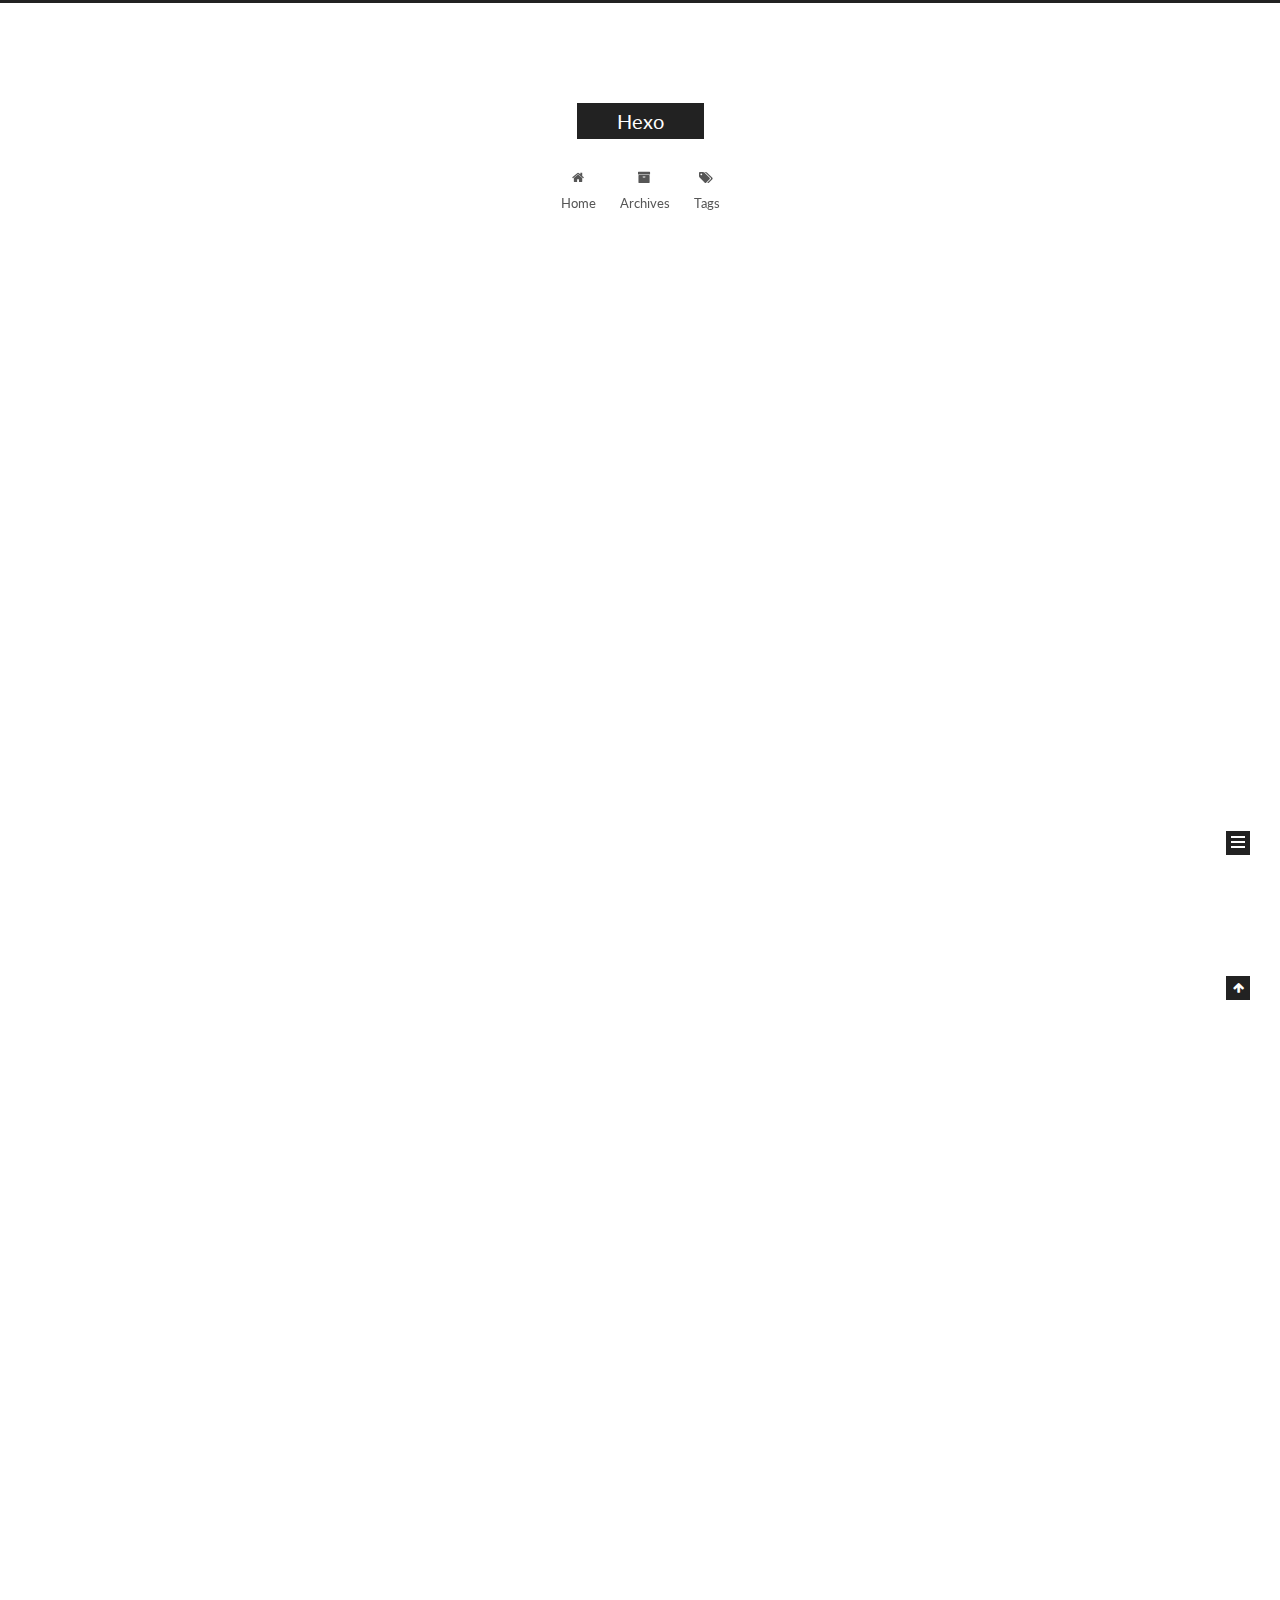
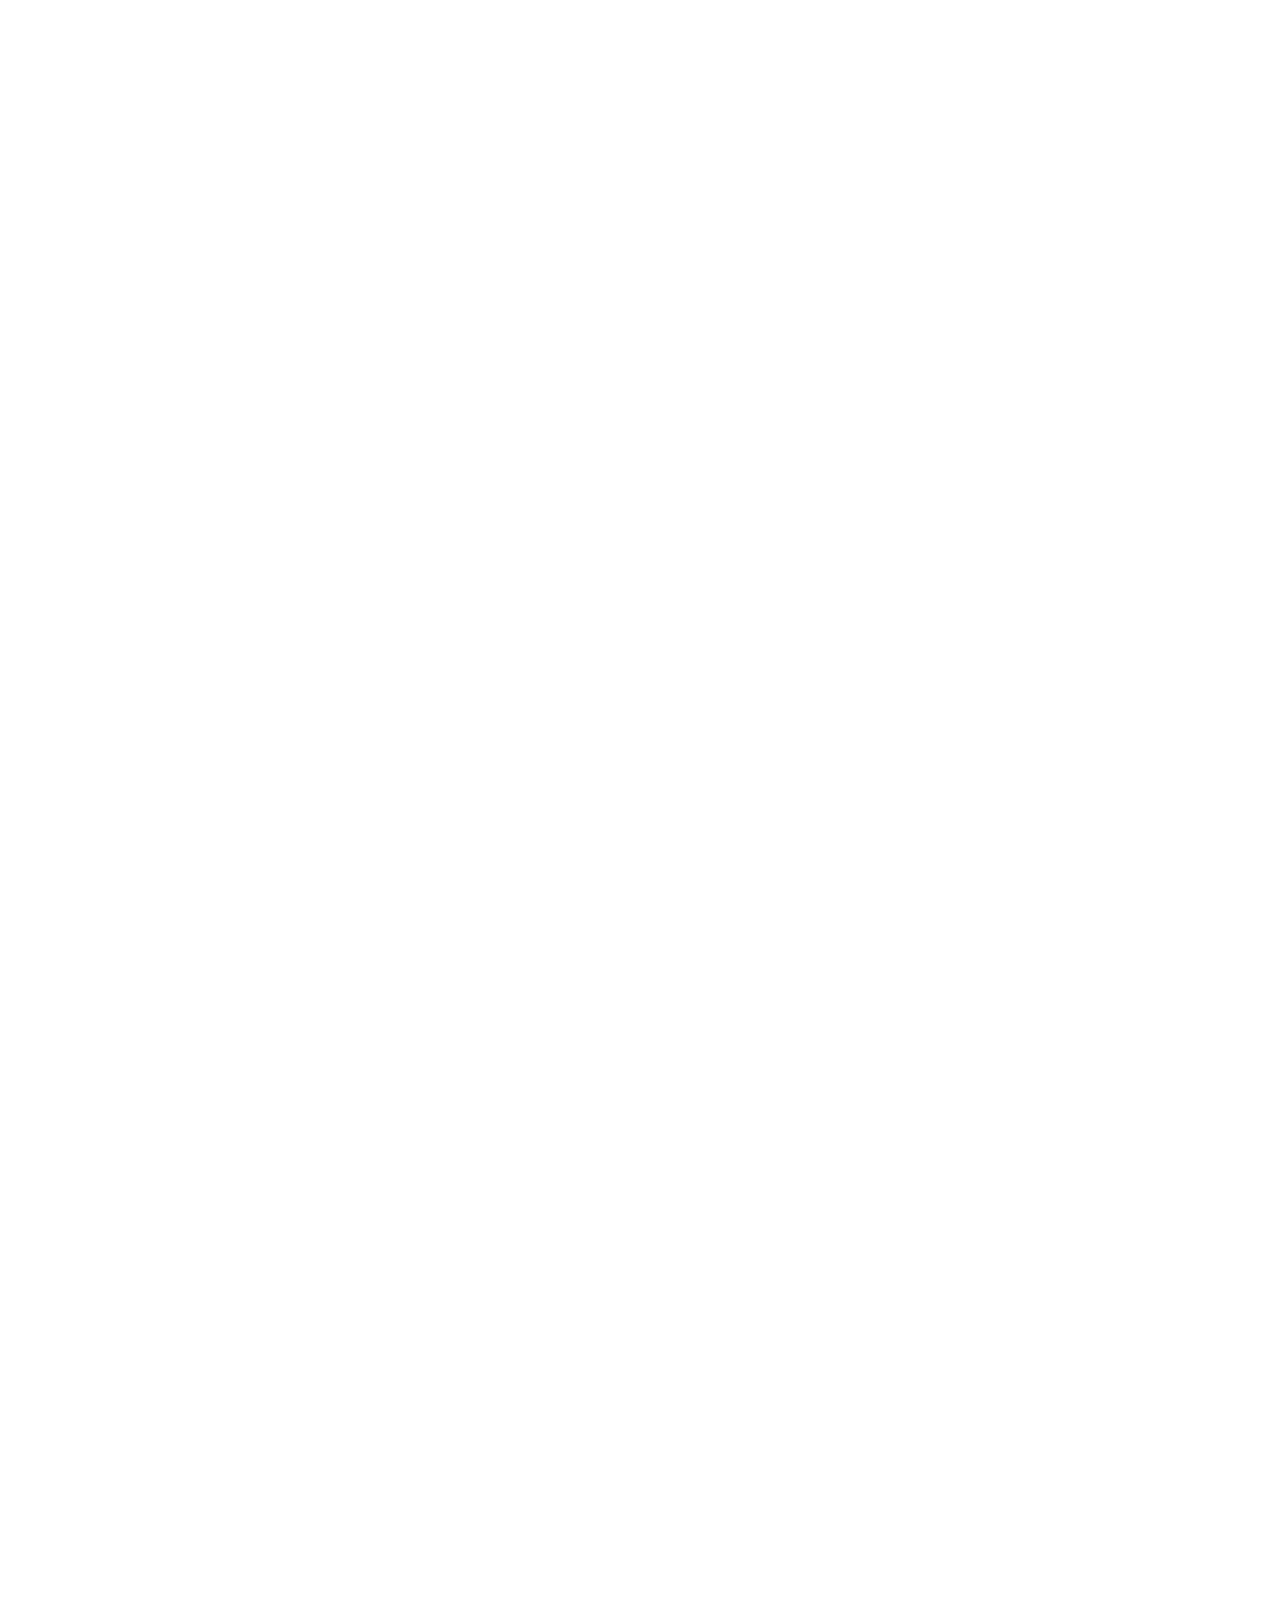
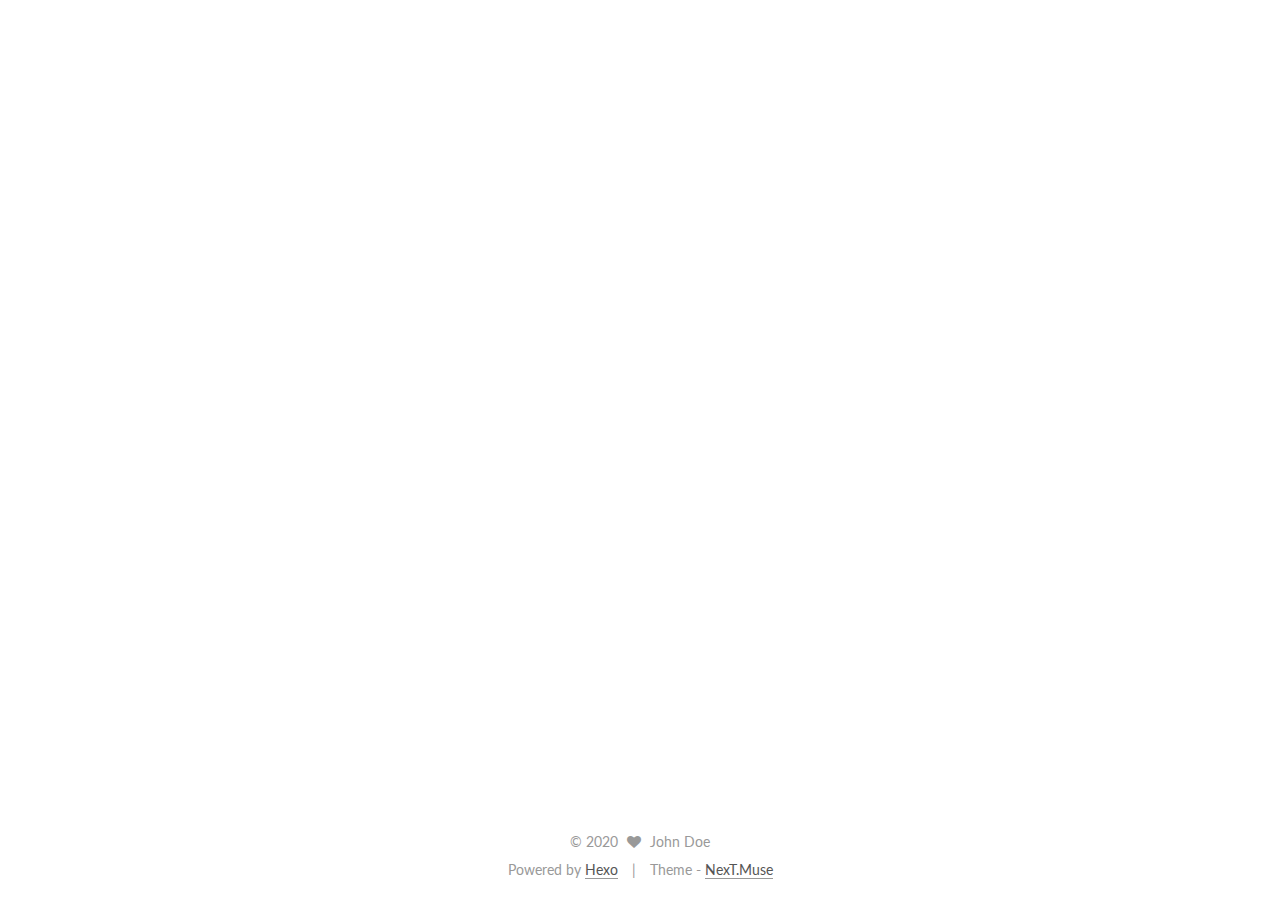
<file: index.html>
<!doctype html>



  


<html class="theme-next muse use-motion" lang="en">
<head>
  <meta charset="UTF-8"/>
<meta http-equiv="X-UA-Compatible" content="IE=edge" />
<meta name="viewport" content="width=device-width, initial-scale=1, maximum-scale=1"/>



<meta http-equiv="Cache-Control" content="no-transform" />
<meta http-equiv="Cache-Control" content="no-siteapp" />















  
  
  <link href="/lib/fancybox/source/jquery.fancybox.css?v=2.1.5" rel="stylesheet" type="text/css" />




  
  
  
  

  
    
    
  

  

  

  

  

  
    
    
    <link href="//fonts.googleapis.com/css?family=Lato:300,300italic,400,400italic,700,700italic&subset=latin,latin-ext" rel="stylesheet" type="text/css">
  






<link href="/lib/font-awesome/css/font-awesome.min.css?v=4.6.2" rel="stylesheet" type="text/css" />

<link href="/css/main.css?v=5.1.0" rel="stylesheet" type="text/css" />


  <meta name="keywords" content="Hexo, NexT" />








  <link rel="shortcut icon" type="image/x-icon" href="/favicon.ico?v=5.1.0" />






<meta property="og:type" content="website">
<meta property="og:title" content="Hexo">
<meta property="og:url" content="http://yoursite.com/index.html">
<meta property="og:site_name" content="Hexo">
<meta property="og:locale" content="en_US">
<meta property="article:author" content="John Doe">
<meta name="twitter:card" content="summary">



<script type="text/javascript" id="hexo.configurations">
  var NexT = window.NexT || {};
  var CONFIG = {
    root: '/',
    scheme: 'Muse',
    sidebar: {"position":"left","display":"post","offset":12,"offset_float":0,"b2t":false,"scrollpercent":false},
    fancybox: true,
    motion: true,
    duoshuo: {
      userId: '0',
      author: 'Author'
    },
    algolia: {
      applicationID: '',
      apiKey: '',
      indexName: '',
      hits: {"per_page":10},
      labels: {"input_placeholder":"Search for Posts","hits_empty":"We didn't find any results for the search: ${query}","hits_stats":"${hits} results found in ${time} ms"}
    }
  };
</script>



  <link rel="canonical" href="http://yoursite.com/"/>





  <title> Hexo </title>
<meta name="generator" content="Hexo 4.2.0"></head>

<body itemscope itemtype="http://schema.org/WebPage" lang="en">

  














  
  
    
  

  <div class="container sidebar-position-left 
   page-home 
 ">
    <div class="headband"></div>

    <header id="header" class="header" itemscope itemtype="http://schema.org/WPHeader">
      <div class="header-inner"><div class="site-brand-wrapper">
  <div class="site-meta ">
    

    <div class="custom-logo-site-title">
      <a href="/"  class="brand" rel="start">
        <span class="logo-line-before"><i></i></span>
        <span class="site-title">Hexo</span>
        <span class="logo-line-after"><i></i></span>
      </a>
    </div>
      
        <p class="site-subtitle"></p>
      
  </div>

  <div class="site-nav-toggle">
    <button>
      <span class="btn-bar"></span>
      <span class="btn-bar"></span>
      <span class="btn-bar"></span>
    </button>
  </div>
</div>

<nav class="site-nav">
  

  
    <ul id="menu" class="menu">
      
        
        <li class="menu-item menu-item-home">
          <a href="/" rel="section">
            
              <i class="menu-item-icon fa fa-fw fa-home"></i> <br />
            
            Home
          </a>
        </li>
      
        
        <li class="menu-item menu-item-archives">
          <a href="/archives" rel="section">
            
              <i class="menu-item-icon fa fa-fw fa-archive"></i> <br />
            
            Archives
          </a>
        </li>
      
        
        <li class="menu-item menu-item-tags">
          <a href="/tags" rel="section">
            
              <i class="menu-item-icon fa fa-fw fa-tags"></i> <br />
            
            Tags
          </a>
        </li>
      

      
    </ul>
  

  
</nav>



 </div>
    </header>

    <main id="main" class="main">
      <div class="main-inner">
        <div class="content-wrap">
          <div id="content" class="content">
            
  <section id="posts" class="posts-expand">
    
      

  

  
  
  

  <article class="post post-type-normal " itemscope itemtype="http://schema.org/Article">
    <link itemprop="mainEntityOfPage" href="http://yoursite.com/2020/04/01/windows%E6%90%AD%E5%BB%BAgithub%E5%8D%9A%E5%AE%A2/">

    <span hidden itemprop="author" itemscope itemtype="http://schema.org/Person">
      <meta itemprop="name" content="John Doe">
      <meta itemprop="description" content="">
      <meta itemprop="image" content="/images/avatar.gif">
    </span>

    <span hidden itemprop="publisher" itemscope itemtype="http://schema.org/Organization">
      <meta itemprop="name" content="Hexo">
    </span>

    
      <header class="post-header">

        
        
          <h1 class="post-title" itemprop="name headline">
            
            
              
                
                <a class="post-title-link" href="/2020/04/01/windows%E6%90%AD%E5%BB%BAgithub%E5%8D%9A%E5%AE%A2/" itemprop="url">
                  windows搭建github博客
                </a>
              
            
          </h1>
        

        <div class="post-meta">
          <span class="post-time">
            
              <span class="post-meta-item-icon">
                <i class="fa fa-calendar-o"></i>
              </span>
              
                <span class="post-meta-item-text">Posted on</span>
              
              <time title="Post created" itemprop="dateCreated datePublished" datetime="2020-04-01T22:50:28+08:00">
                2020-04-01
              </time>
            

            

            
          </span>

          

          
            
          

          
          

          

          

          

        </div>
      </header>
    


    <div class="post-body" itemprop="articleBody">

      
      

      
        
          
            <h3 id="一、注册github账号"><a href="#一、注册github账号" class="headerlink" title="一、注册github账号"></a>一、注册github账号</h3><h3 id="二、创建github仓库"><a href="#二、创建github仓库" class="headerlink" title="二、创建github仓库"></a>二、创建github仓库</h3><p>创建git仓库时候，仓库的名称有格式要求，例如我的GitHub仓库用户名是goblincc,例如我的GitHub仓库用户名是goblincc.github.io</p>
<h3 id="三、下载node-js"><a href="#三、下载node-js" class="headerlink" title="三、下载node.js"></a>三、下载node.js</h3><p>下载node.js的网址<a href="https://nodejs.org/en/download/。Node.js主要用于安装hexo，npm开头的命令都依赖于Node.js,分别输入node" target="_blank" rel="noopener">https://nodejs.org/en/download/。Node.js主要用于安装hexo，npm开头的命令都依赖于Node.js,分别输入node</a> -v和npm -v，如果能正常显示版本，说明安装配置成功</p>
<h3 id="四、安装Hexo"><a href="#四、安装Hexo" class="headerlink" title="四、安装Hexo"></a>四、安装Hexo</h3><p>打开Git bash，输入npm install -g hexo-cli<br>，回车安装。<br>检验是否安装成功：hexo -v</p>
<ul>
<li>官方中文文档<a href="https://hexo.io/zh-cn/docs/index.html" target="_blank" rel="noopener">https://hexo.io/zh-cn/docs/index.html</a></li>
</ul>
<p>hexo命令解释</p>
<ul>
<li>$ hexo g #完整命令为hexo generate，用于生成静态文件</li>
<li>$ hexo s#完整命令为hexo server，用于启动服务器，主要用来本地预览</li>
<li>$ hexo d #完整命令为hexo deploy，用于将本地文件发布到github上</li>
<li>$ hexo n #完整命令为hexo new，用于新建一篇文章</li>
</ul>
<ol>
<li>鼠标右键任意地方，选择Git Bash，使用以下命令安装hexo<figure class="highlight plain"><table><tr><td class="gutter"><pre><span class="line">1</span><br><span class="line">2</span><br></pre></td><td class="code"><pre><span class="line">npm  install  hexo-cli -g</span><br><span class="line">npm  install  hexo-deployer-git  --save</span><br></pre></td></tr></table></figure>
<h3 id="五、本地搭建博客"><a href="#五、本地搭建博客" class="headerlink" title="五、本地搭建博客"></a>五、本地搭建博客</h3>在电脑上找个合适位置或者新建文件夹，用来存放之后创建的博客。<br>在博客文件夹下，打开git bash</li>
<li>hexo init</li>
<li>npm install</li>
<li>hexo g</li>
<li>hexo s<blockquote>
<p>这时候，会在本地开启一个http服务，监听4000端口，我们在浏览器访问<a href="http://127.0.0.1:4000" target="_blank" rel="noopener">http://127.0.0.1:4000</a></p>
</blockquote>
<h3 id="六、将hexo和github进行关联"><a href="#六、将hexo和github进行关联" class="headerlink" title="六、将hexo和github进行关联"></a>六、将hexo和github进行关联</h3>编辑_config.yml文件，在_config.yml最下方，添加如下配置<figure class="highlight plain"><table><tr><td class="gutter"><pre><span class="line">1</span><br><span class="line">2</span><br><span class="line">3</span><br><span class="line">4</span><br><span class="line">5</span><br><span class="line">6</span><br><span class="line">7</span><br></pre></td><td class="code"><pre><span class="line">$ cd e:&#x2F;hexo</span><br><span class="line">$ vi _config.yml</span><br><span class="line"></span><br><span class="line">deploy:</span><br><span class="line">  type: git</span><br><span class="line">  repository: git@github.com:goblincc&#x2F;goblincc.github.io.git</span><br><span class="line">  branch: master</span><br></pre></td></tr></table></figure>
说明：<blockquote>
<p>hexo的配置文件中任何’:’后面都是带一个空格的</p>
</blockquote>
<h3 id="七、将本地文件同步到GitHub"><a href="#七、将本地文件同步到GitHub" class="headerlink" title="七、将本地文件同步到GitHub"></a>七、将本地文件同步到GitHub</h3><figure class="highlight plain"><table><tr><td class="gutter"><pre><span class="line">1</span><br><span class="line">2</span><br></pre></td><td class="code"><pre><span class="line">$ hexo g</span><br><span class="line">$ hexo d</span><br></pre></td></tr></table></figure>
<h3 id="八、发表一篇文章"><a href="#八、发表一篇文章" class="headerlink" title="八、发表一篇文章"></a>八、发表一篇文章</h3></li>
</ol>
<ul>
<li><p>在Git Bash执行命令：</p>
<figure class="highlight plain"><table><tr><td class="gutter"><pre><span class="line">1</span><br></pre></td><td class="code"><pre><span class="line">$ hexo new “firstblog”</span><br></pre></td></tr></table></figure>
<p>这时候会在E:\hexo\source_post文件夹中，生成一个firstblog.md文件，这时候，我们可以在里面编辑内容。</p>
</li>
<li><p>可以先在本地预览一下生成的博客</p>
<figure class="highlight plain"><table><tr><td class="gutter"><pre><span class="line">1</span><br><span class="line">2</span><br></pre></td><td class="code"><pre><span class="line">hexo g</span><br><span class="line">hexo s</span><br></pre></td></tr></table></figure></li>
<li><p>访问<a href="http://127.0.0.1:4000" target="_blank" rel="noopener">http://127.0.0.1:4000</a></p>
</li>
<li><p>同步到GitHub上</p>
<figure class="highlight plain"><table><tr><td class="gutter"><pre><span class="line">1</span><br></pre></td><td class="code"><pre><span class="line">hexo d</span><br></pre></td></tr></table></figure></li>
<li><p>访问自己的网址即可查看，<a href="https://goblincc.github.io" target="_blank" rel="noopener">https://goblincc.github.io</a></p>
</li>
</ul>

          
        
      
    </div>

    <div>
      
    </div>

    <div>
      
    </div>

    <div>
      
    </div>

    <footer class="post-footer">
      

      

      

      
      
        <div class="post-eof"></div>
      
    </footer>
  </article>


    
      

  

  
  
  

  <article class="post post-type-normal " itemscope itemtype="http://schema.org/Article">
    <link itemprop="mainEntityOfPage" href="http://yoursite.com/2020/04/01/%E2%80%9Cfirstblog%E2%80%9D/">

    <span hidden itemprop="author" itemscope itemtype="http://schema.org/Person">
      <meta itemprop="name" content="John Doe">
      <meta itemprop="description" content="">
      <meta itemprop="image" content="/images/avatar.gif">
    </span>

    <span hidden itemprop="publisher" itemscope itemtype="http://schema.org/Organization">
      <meta itemprop="name" content="Hexo">
    </span>

    
      <header class="post-header">

        
        
          <h1 class="post-title" itemprop="name headline">
            
            
              
                
                <a class="post-title-link" href="/2020/04/01/%E2%80%9Cfirstblog%E2%80%9D/" itemprop="url">
                  “firstblog”
                </a>
              
            
          </h1>
        

        <div class="post-meta">
          <span class="post-time">
            
              <span class="post-meta-item-icon">
                <i class="fa fa-calendar-o"></i>
              </span>
              
                <span class="post-meta-item-text">Posted on</span>
              
              <time title="Post created" itemprop="dateCreated datePublished" datetime="2020-04-01T22:03:42+08:00">
                2020-04-01
              </time>
            

            

            
          </span>

          

          
            
          

          
          

          

          

          

        </div>
      </header>
    


    <div class="post-body" itemprop="articleBody">

      
      

      
        
          
            
          
        
      
    </div>

    <div>
      
    </div>

    <div>
      
    </div>

    <div>
      
    </div>

    <footer class="post-footer">
      

      

      

      
      
        <div class="post-eof"></div>
      
    </footer>
  </article>


    
      

  

  
  
  

  <article class="post post-type-normal " itemscope itemtype="http://schema.org/Article">
    <link itemprop="mainEntityOfPage" href="http://yoursite.com/2020/04/01/hello-world/">

    <span hidden itemprop="author" itemscope itemtype="http://schema.org/Person">
      <meta itemprop="name" content="John Doe">
      <meta itemprop="description" content="">
      <meta itemprop="image" content="/images/avatar.gif">
    </span>

    <span hidden itemprop="publisher" itemscope itemtype="http://schema.org/Organization">
      <meta itemprop="name" content="Hexo">
    </span>

    
      <header class="post-header">

        
        
          <h1 class="post-title" itemprop="name headline">
            
            
              
                
                <a class="post-title-link" href="/2020/04/01/hello-world/" itemprop="url">
                  Hello World
                </a>
              
            
          </h1>
        

        <div class="post-meta">
          <span class="post-time">
            
              <span class="post-meta-item-icon">
                <i class="fa fa-calendar-o"></i>
              </span>
              
                <span class="post-meta-item-text">Posted on</span>
              
              <time title="Post created" itemprop="dateCreated datePublished" datetime="2020-04-01T21:31:00+08:00">
                2020-04-01
              </time>
            

            

            
          </span>

          

          
            
          

          
          

          

          

          

        </div>
      </header>
    


    <div class="post-body" itemprop="articleBody">

      
      

      
        
          
            <p>Welcome to <a href="https://hexo.io/" target="_blank" rel="noopener">Hexo</a>! This is your very first post. Check <a href="https://hexo.io/docs/" target="_blank" rel="noopener">documentation</a> for more info. If you get any problems when using Hexo, you can find the answer in <a href="https://hexo.io/docs/troubleshooting.html" target="_blank" rel="noopener">troubleshooting</a> or you can ask me on <a href="https://github.com/hexojs/hexo/issues" target="_blank" rel="noopener">GitHub</a>.</p>
<h2 id="Quick-Start"><a href="#Quick-Start" class="headerlink" title="Quick Start"></a>Quick Start</h2><h3 id="Create-a-new-post"><a href="#Create-a-new-post" class="headerlink" title="Create a new post"></a>Create a new post</h3><figure class="highlight bash"><table><tr><td class="gutter"><pre><span class="line">1</span><br></pre></td><td class="code"><pre><span class="line">$ hexo new <span class="string">"My New Post"</span></span><br></pre></td></tr></table></figure>

<p>More info: <a href="https://hexo.io/docs/writing.html" target="_blank" rel="noopener">Writing</a></p>
<h3 id="Run-server"><a href="#Run-server" class="headerlink" title="Run server"></a>Run server</h3><figure class="highlight bash"><table><tr><td class="gutter"><pre><span class="line">1</span><br></pre></td><td class="code"><pre><span class="line">$ hexo server</span><br></pre></td></tr></table></figure>

<p>More info: <a href="https://hexo.io/docs/server.html" target="_blank" rel="noopener">Server</a></p>
<h3 id="Generate-static-files"><a href="#Generate-static-files" class="headerlink" title="Generate static files"></a>Generate static files</h3><figure class="highlight bash"><table><tr><td class="gutter"><pre><span class="line">1</span><br></pre></td><td class="code"><pre><span class="line">$ hexo generate</span><br></pre></td></tr></table></figure>

<p>More info: <a href="https://hexo.io/docs/generating.html" target="_blank" rel="noopener">Generating</a></p>
<h3 id="Deploy-to-remote-sites"><a href="#Deploy-to-remote-sites" class="headerlink" title="Deploy to remote sites"></a>Deploy to remote sites</h3><figure class="highlight bash"><table><tr><td class="gutter"><pre><span class="line">1</span><br></pre></td><td class="code"><pre><span class="line">$ hexo deploy</span><br></pre></td></tr></table></figure>

<p>More info: <a href="https://hexo.io/docs/one-command-deployment.html" target="_blank" rel="noopener">Deployment</a></p>

          
        
      
    </div>

    <div>
      
    </div>

    <div>
      
    </div>

    <div>
      
    </div>

    <footer class="post-footer">
      

      

      

      
      
        <div class="post-eof"></div>
      
    </footer>
  </article>


    
  </section>

  


          </div>
          


          

        </div>
        
          
  
  <div class="sidebar-toggle">
    <div class="sidebar-toggle-line-wrap">
      <span class="sidebar-toggle-line sidebar-toggle-line-first"></span>
      <span class="sidebar-toggle-line sidebar-toggle-line-middle"></span>
      <span class="sidebar-toggle-line sidebar-toggle-line-last"></span>
    </div>
  </div>

  <aside id="sidebar" class="sidebar">
    <div class="sidebar-inner">

      

      

      <section class="site-overview sidebar-panel sidebar-panel-active">
        <div class="site-author motion-element" itemprop="author" itemscope itemtype="http://schema.org/Person">
          <img class="site-author-image" itemprop="image"
               src="/images/avatar.gif"
               alt="John Doe" />
          <p class="site-author-name" itemprop="name">John Doe</p>
           
              <p class="site-description motion-element" itemprop="description"></p>
          
        </div>
        <nav class="site-state motion-element">

          
            <div class="site-state-item site-state-posts">
              <a href="/archives">
                <span class="site-state-item-count">3</span>
                <span class="site-state-item-name">posts</span>
              </a>
            </div>
          

          

          

        </nav>

        

        <div class="links-of-author motion-element">
          
        </div>

        
        

        
        

        


      </section>

      

      

    </div>
  </aside>


        
      </div>
    </main>

    <footer id="footer" class="footer">
      <div class="footer-inner">
        <div class="copyright" >
  
  &copy; 
  <span itemprop="copyrightYear">2020</span>
  <span class="with-love">
    <i class="fa fa-heart"></i>
  </span>
  <span class="author" itemprop="copyrightHolder">John Doe</span>
</div>


<div class="powered-by">
  Powered by <a class="theme-link" href="https://hexo.io" target="_blank" rel="noopener">Hexo</a>
</div>

<div class="theme-info">
  Theme -
  <a class="theme-link" href="https://github.com/iissnan/hexo-theme-next" target="_blank" rel="noopener">
    NexT.Muse
  </a>
</div>


        

        
      </div>
    </footer>

    
      <div class="back-to-top">
        <i class="fa fa-arrow-up"></i>
        
      </div>
    

  </div>

  

<script type="text/javascript">
  if (Object.prototype.toString.call(window.Promise) !== '[object Function]') {
    window.Promise = null;
  }
</script>









  






  
  <script type="text/javascript" src="/lib/jquery/index.js?v=2.1.3"></script>

  
  <script type="text/javascript" src="/lib/fastclick/lib/fastclick.min.js?v=1.0.6"></script>

  
  <script type="text/javascript" src="/lib/jquery_lazyload/jquery.lazyload.js?v=1.9.7"></script>

  
  <script type="text/javascript" src="/lib/velocity/velocity.min.js?v=1.2.1"></script>

  
  <script type="text/javascript" src="/lib/velocity/velocity.ui.min.js?v=1.2.1"></script>

  
  <script type="text/javascript" src="/lib/fancybox/source/jquery.fancybox.pack.js?v=2.1.5"></script>


  


  <script type="text/javascript" src="/js/src/utils.js?v=5.1.0"></script>

  <script type="text/javascript" src="/js/src/motion.js?v=5.1.0"></script>



  
  

  

  


  <script type="text/javascript" src="/js/src/bootstrap.js?v=5.1.0"></script>



  


  




	





  





  





  






  





  

  

  

  

</body>
</html>
</file>
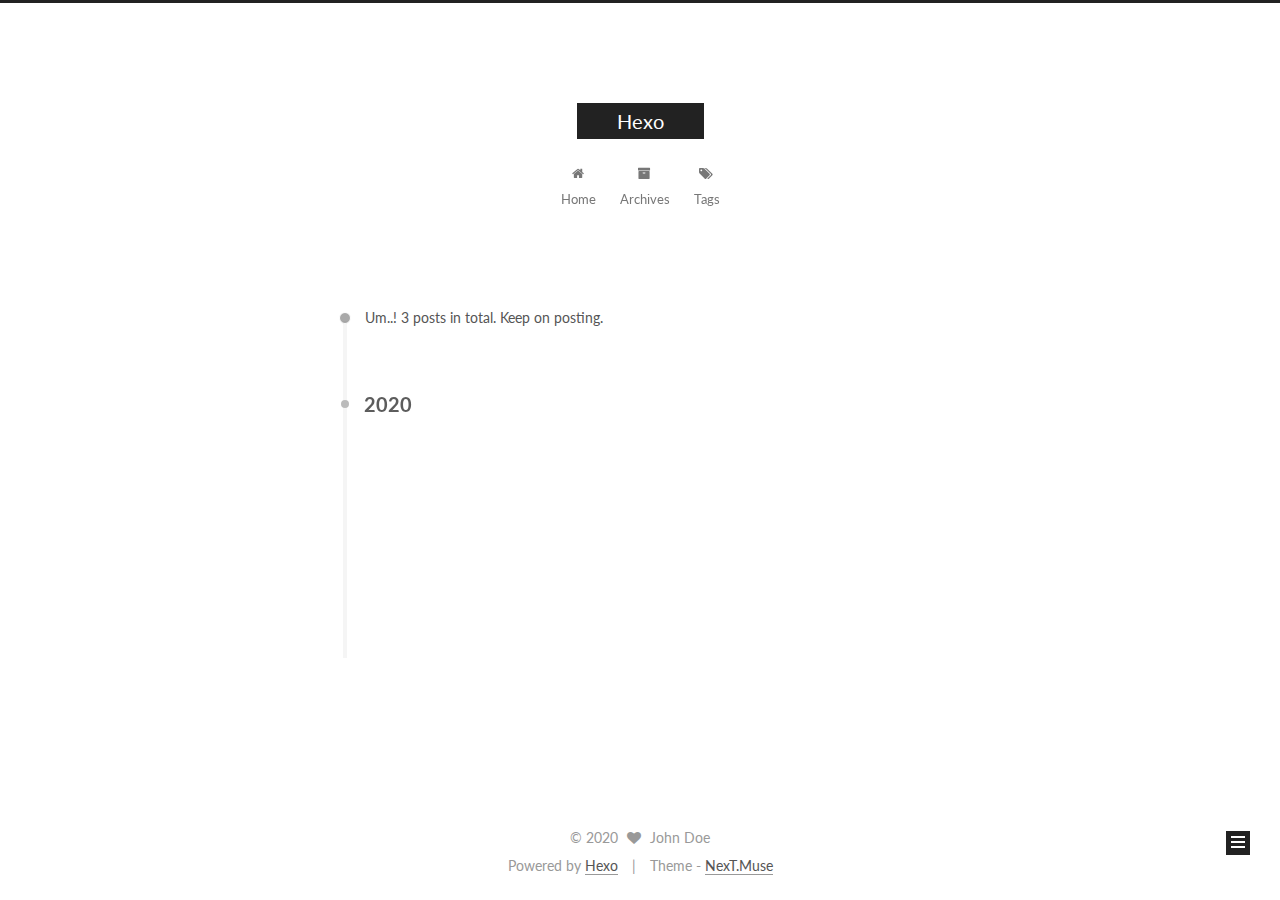
<file: archives/index.html>
<!doctype html>



  


<html class="theme-next muse use-motion" lang="en">
<head>
  <meta charset="UTF-8"/>
<meta http-equiv="X-UA-Compatible" content="IE=edge" />
<meta name="viewport" content="width=device-width, initial-scale=1, maximum-scale=1"/>



<meta http-equiv="Cache-Control" content="no-transform" />
<meta http-equiv="Cache-Control" content="no-siteapp" />















  
  
  <link href="/lib/fancybox/source/jquery.fancybox.css?v=2.1.5" rel="stylesheet" type="text/css" />




  
  
  
  

  
    
    
  

  

  

  

  

  
    
    
    <link href="//fonts.googleapis.com/css?family=Lato:300,300italic,400,400italic,700,700italic&subset=latin,latin-ext" rel="stylesheet" type="text/css">
  






<link href="/lib/font-awesome/css/font-awesome.min.css?v=4.6.2" rel="stylesheet" type="text/css" />

<link href="/css/main.css?v=5.1.0" rel="stylesheet" type="text/css" />


  <meta name="keywords" content="Hexo, NexT" />








  <link rel="shortcut icon" type="image/x-icon" href="/favicon.ico?v=5.1.0" />






<meta property="og:type" content="website">
<meta property="og:title" content="Hexo">
<meta property="og:url" content="http://yoursite.com/archives/index.html">
<meta property="og:site_name" content="Hexo">
<meta property="og:locale" content="en_US">
<meta property="article:author" content="John Doe">
<meta name="twitter:card" content="summary">



<script type="text/javascript" id="hexo.configurations">
  var NexT = window.NexT || {};
  var CONFIG = {
    root: '/',
    scheme: 'Muse',
    sidebar: {"position":"left","display":"post","offset":12,"offset_float":0,"b2t":false,"scrollpercent":false},
    fancybox: true,
    motion: true,
    duoshuo: {
      userId: '0',
      author: 'Author'
    },
    algolia: {
      applicationID: '',
      apiKey: '',
      indexName: '',
      hits: {"per_page":10},
      labels: {"input_placeholder":"Search for Posts","hits_empty":"We didn't find any results for the search: ${query}","hits_stats":"${hits} results found in ${time} ms"}
    }
  };
</script>



  <link rel="canonical" href="http://yoursite.com/archives/"/>





  <title> Archive | Hexo </title>
<meta name="generator" content="Hexo 4.2.0"></head>

<body itemscope itemtype="http://schema.org/WebPage" lang="en">

  














  
  
    
  

  <div class="container sidebar-position-left  page-archive  ">
    <div class="headband"></div>

    <header id="header" class="header" itemscope itemtype="http://schema.org/WPHeader">
      <div class="header-inner"><div class="site-brand-wrapper">
  <div class="site-meta ">
    

    <div class="custom-logo-site-title">
      <a href="/"  class="brand" rel="start">
        <span class="logo-line-before"><i></i></span>
        <span class="site-title">Hexo</span>
        <span class="logo-line-after"><i></i></span>
      </a>
    </div>
      
        <p class="site-subtitle"></p>
      
  </div>

  <div class="site-nav-toggle">
    <button>
      <span class="btn-bar"></span>
      <span class="btn-bar"></span>
      <span class="btn-bar"></span>
    </button>
  </div>
</div>

<nav class="site-nav">
  

  
    <ul id="menu" class="menu">
      
        
        <li class="menu-item menu-item-home">
          <a href="/" rel="section">
            
              <i class="menu-item-icon fa fa-fw fa-home"></i> <br />
            
            Home
          </a>
        </li>
      
        
        <li class="menu-item menu-item-archives">
          <a href="/archives" rel="section">
            
              <i class="menu-item-icon fa fa-fw fa-archive"></i> <br />
            
            Archives
          </a>
        </li>
      
        
        <li class="menu-item menu-item-tags">
          <a href="/tags" rel="section">
            
              <i class="menu-item-icon fa fa-fw fa-tags"></i> <br />
            
            Tags
          </a>
        </li>
      

      
    </ul>
  

  
</nav>



 </div>
    </header>

    <main id="main" class="main">
      <div class="main-inner">
        <div class="content-wrap">
          <div id="content" class="content">
            

  <section id="posts" class="posts-collapse">
    <span class="archive-move-on"></span>

    <span class="archive-page-counter">
      
      
      
        
      
      Um..! 3 posts in total. Keep on posting.
    </span>

    

      
      
      

      
        
        <div class="collection-title">
          <h2 class="archive-year motion-element" id="archive-year-2020">2020</h2>
        </div>
      
      

      

  <article class="post post-type-normal" itemscope itemtype="http://schema.org/Article">
    <header class="post-header">

      <h1 class="post-title">
        
            <a class="post-title-link" href="/2020/04/01/windows%E6%90%AD%E5%BB%BAgithub%E5%8D%9A%E5%AE%A2/" itemprop="url">
              
                <span itemprop="name">windows搭建github博客</span>
              
            </a>
        
      </h1>

      <div class="post-meta">
        <time class="post-time" itemprop="dateCreated"
              datetime="2020-04-01T22:50:28+08:00"
              content="2020-04-01" >
          04-01
        </time>
      </div>

    </header>
  </article>



    

      
      
      

      
      

      

  <article class="post post-type-normal" itemscope itemtype="http://schema.org/Article">
    <header class="post-header">

      <h1 class="post-title">
        
            <a class="post-title-link" href="/2020/04/01/%E2%80%9Cfirstblog%E2%80%9D/" itemprop="url">
              
                <span itemprop="name">“firstblog”</span>
              
            </a>
        
      </h1>

      <div class="post-meta">
        <time class="post-time" itemprop="dateCreated"
              datetime="2020-04-01T22:03:42+08:00"
              content="2020-04-01" >
          04-01
        </time>
      </div>

    </header>
  </article>



    

      
      
      

      
      

      

  <article class="post post-type-normal" itemscope itemtype="http://schema.org/Article">
    <header class="post-header">

      <h1 class="post-title">
        
            <a class="post-title-link" href="/2020/04/01/hello-world/" itemprop="url">
              
                <span itemprop="name">Hello World</span>
              
            </a>
        
      </h1>

      <div class="post-meta">
        <time class="post-time" itemprop="dateCreated"
              datetime="2020-04-01T21:31:00+08:00"
              content="2020-04-01" >
          04-01
        </time>
      </div>

    </header>
  </article>



    

  </section>

  



          </div>
          


          

        </div>
        
          
  
  <div class="sidebar-toggle">
    <div class="sidebar-toggle-line-wrap">
      <span class="sidebar-toggle-line sidebar-toggle-line-first"></span>
      <span class="sidebar-toggle-line sidebar-toggle-line-middle"></span>
      <span class="sidebar-toggle-line sidebar-toggle-line-last"></span>
    </div>
  </div>

  <aside id="sidebar" class="sidebar">
    <div class="sidebar-inner">

      

      

      <section class="site-overview sidebar-panel sidebar-panel-active">
        <div class="site-author motion-element" itemprop="author" itemscope itemtype="http://schema.org/Person">
          <img class="site-author-image" itemprop="image"
               src="/images/avatar.gif"
               alt="John Doe" />
          <p class="site-author-name" itemprop="name">John Doe</p>
           
              <p class="site-description motion-element" itemprop="description"></p>
          
        </div>
        <nav class="site-state motion-element">

          
            <div class="site-state-item site-state-posts">
              <a href="/archives">
                <span class="site-state-item-count">3</span>
                <span class="site-state-item-name">posts</span>
              </a>
            </div>
          

          

          

        </nav>

        

        <div class="links-of-author motion-element">
          
        </div>

        
        

        
        

        


      </section>

      

      

    </div>
  </aside>


        
      </div>
    </main>

    <footer id="footer" class="footer">
      <div class="footer-inner">
        <div class="copyright" >
  
  &copy; 
  <span itemprop="copyrightYear">2020</span>
  <span class="with-love">
    <i class="fa fa-heart"></i>
  </span>
  <span class="author" itemprop="copyrightHolder">John Doe</span>
</div>


<div class="powered-by">
  Powered by <a class="theme-link" href="https://hexo.io" target="_blank" rel="noopener">Hexo</a>
</div>

<div class="theme-info">
  Theme -
  <a class="theme-link" href="https://github.com/iissnan/hexo-theme-next" target="_blank" rel="noopener">
    NexT.Muse
  </a>
</div>


        

        
      </div>
    </footer>

    
      <div class="back-to-top">
        <i class="fa fa-arrow-up"></i>
        
      </div>
    

  </div>

  

<script type="text/javascript">
  if (Object.prototype.toString.call(window.Promise) !== '[object Function]') {
    window.Promise = null;
  }
</script>









  






  
  <script type="text/javascript" src="/lib/jquery/index.js?v=2.1.3"></script>

  
  <script type="text/javascript" src="/lib/fastclick/lib/fastclick.min.js?v=1.0.6"></script>

  
  <script type="text/javascript" src="/lib/jquery_lazyload/jquery.lazyload.js?v=1.9.7"></script>

  
  <script type="text/javascript" src="/lib/velocity/velocity.min.js?v=1.2.1"></script>

  
  <script type="text/javascript" src="/lib/velocity/velocity.ui.min.js?v=1.2.1"></script>

  
  <script type="text/javascript" src="/lib/fancybox/source/jquery.fancybox.pack.js?v=2.1.5"></script>


  


  <script type="text/javascript" src="/js/src/utils.js?v=5.1.0"></script>

  <script type="text/javascript" src="/js/src/motion.js?v=5.1.0"></script>



  
  

  
  
    <script type="text/javascript" id="motion.page.archive">
      $('.archive-year').velocity('transition.slideLeftIn');
    </script>
  


  


  <script type="text/javascript" src="/js/src/bootstrap.js?v=5.1.0"></script>



  


  




	





  





  





  






  





  

  

  

  

</body>
</html>
</file>
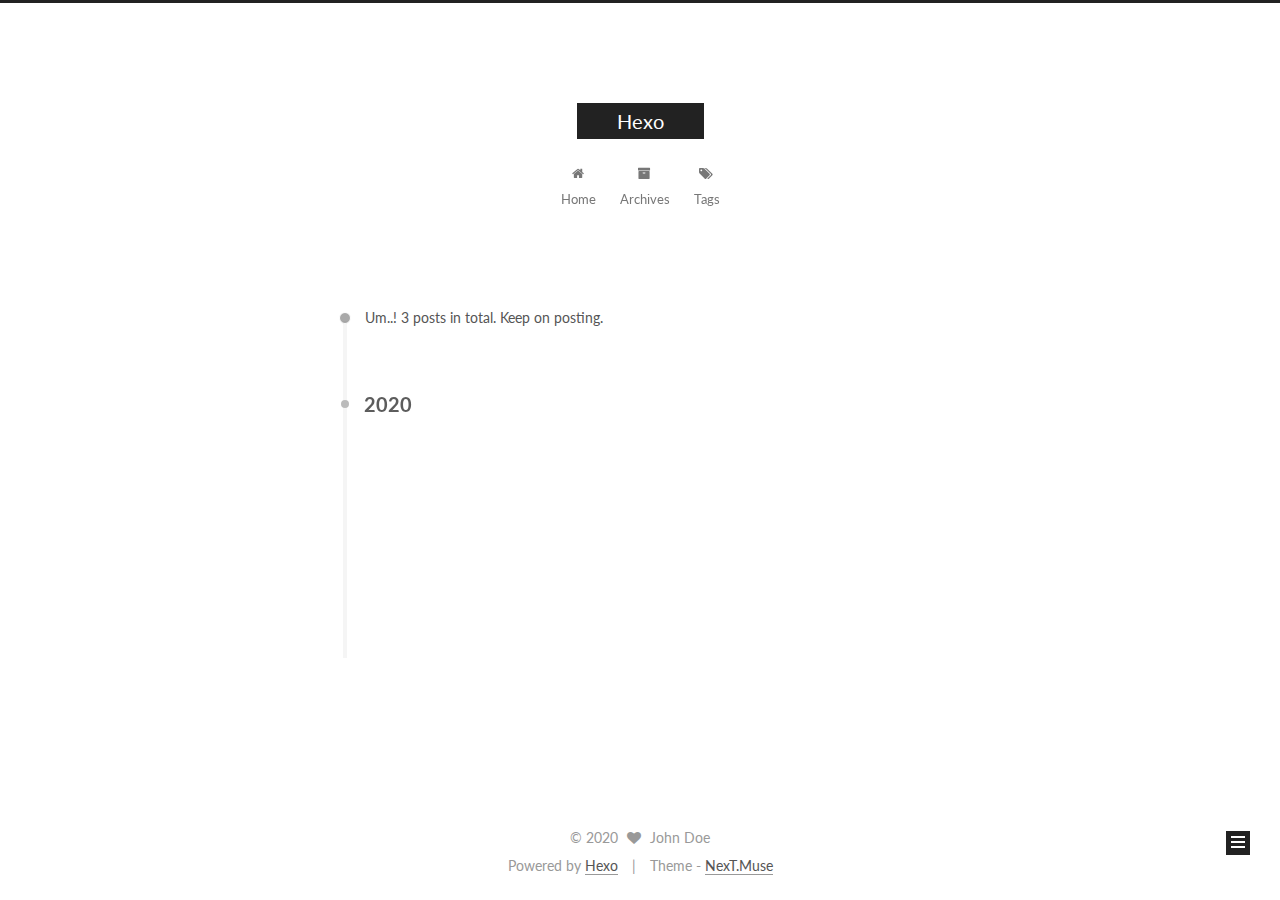
<file: archives/2020/index.html>
<!doctype html>



  


<html class="theme-next muse use-motion" lang="en">
<head>
  <meta charset="UTF-8"/>
<meta http-equiv="X-UA-Compatible" content="IE=edge" />
<meta name="viewport" content="width=device-width, initial-scale=1, maximum-scale=1"/>



<meta http-equiv="Cache-Control" content="no-transform" />
<meta http-equiv="Cache-Control" content="no-siteapp" />















  
  
  <link href="/lib/fancybox/source/jquery.fancybox.css?v=2.1.5" rel="stylesheet" type="text/css" />




  
  
  
  

  
    
    
  

  

  

  

  

  
    
    
    <link href="//fonts.googleapis.com/css?family=Lato:300,300italic,400,400italic,700,700italic&subset=latin,latin-ext" rel="stylesheet" type="text/css">
  






<link href="/lib/font-awesome/css/font-awesome.min.css?v=4.6.2" rel="stylesheet" type="text/css" />

<link href="/css/main.css?v=5.1.0" rel="stylesheet" type="text/css" />


  <meta name="keywords" content="Hexo, NexT" />








  <link rel="shortcut icon" type="image/x-icon" href="/favicon.ico?v=5.1.0" />






<meta property="og:type" content="website">
<meta property="og:title" content="Hexo">
<meta property="og:url" content="http://yoursite.com/archives/2020/index.html">
<meta property="og:site_name" content="Hexo">
<meta property="og:locale" content="en_US">
<meta property="article:author" content="John Doe">
<meta name="twitter:card" content="summary">



<script type="text/javascript" id="hexo.configurations">
  var NexT = window.NexT || {};
  var CONFIG = {
    root: '/',
    scheme: 'Muse',
    sidebar: {"position":"left","display":"post","offset":12,"offset_float":0,"b2t":false,"scrollpercent":false},
    fancybox: true,
    motion: true,
    duoshuo: {
      userId: '0',
      author: 'Author'
    },
    algolia: {
      applicationID: '',
      apiKey: '',
      indexName: '',
      hits: {"per_page":10},
      labels: {"input_placeholder":"Search for Posts","hits_empty":"We didn't find any results for the search: ${query}","hits_stats":"${hits} results found in ${time} ms"}
    }
  };
</script>



  <link rel="canonical" href="http://yoursite.com/archives/2020/"/>





  <title> Archive | Hexo </title>
<meta name="generator" content="Hexo 4.2.0"></head>

<body itemscope itemtype="http://schema.org/WebPage" lang="en">

  














  
  
    
  

  <div class="container sidebar-position-left  page-archive  ">
    <div class="headband"></div>

    <header id="header" class="header" itemscope itemtype="http://schema.org/WPHeader">
      <div class="header-inner"><div class="site-brand-wrapper">
  <div class="site-meta ">
    

    <div class="custom-logo-site-title">
      <a href="/"  class="brand" rel="start">
        <span class="logo-line-before"><i></i></span>
        <span class="site-title">Hexo</span>
        <span class="logo-line-after"><i></i></span>
      </a>
    </div>
      
        <p class="site-subtitle"></p>
      
  </div>

  <div class="site-nav-toggle">
    <button>
      <span class="btn-bar"></span>
      <span class="btn-bar"></span>
      <span class="btn-bar"></span>
    </button>
  </div>
</div>

<nav class="site-nav">
  

  
    <ul id="menu" class="menu">
      
        
        <li class="menu-item menu-item-home">
          <a href="/" rel="section">
            
              <i class="menu-item-icon fa fa-fw fa-home"></i> <br />
            
            Home
          </a>
        </li>
      
        
        <li class="menu-item menu-item-archives">
          <a href="/archives" rel="section">
            
              <i class="menu-item-icon fa fa-fw fa-archive"></i> <br />
            
            Archives
          </a>
        </li>
      
        
        <li class="menu-item menu-item-tags">
          <a href="/tags" rel="section">
            
              <i class="menu-item-icon fa fa-fw fa-tags"></i> <br />
            
            Tags
          </a>
        </li>
      

      
    </ul>
  

  
</nav>



 </div>
    </header>

    <main id="main" class="main">
      <div class="main-inner">
        <div class="content-wrap">
          <div id="content" class="content">
            

  <section id="posts" class="posts-collapse">
    <span class="archive-move-on"></span>

    <span class="archive-page-counter">
      
      
      
        
      
      Um..! 3 posts in total. Keep on posting.
    </span>

    

      
      
      

      
        
        <div class="collection-title">
          <h2 class="archive-year motion-element" id="archive-year-2020">2020</h2>
        </div>
      
      

      

  <article class="post post-type-normal" itemscope itemtype="http://schema.org/Article">
    <header class="post-header">

      <h1 class="post-title">
        
            <a class="post-title-link" href="/2020/04/01/windows%E6%90%AD%E5%BB%BAgithub%E5%8D%9A%E5%AE%A2/" itemprop="url">
              
                <span itemprop="name">windows搭建github博客</span>
              
            </a>
        
      </h1>

      <div class="post-meta">
        <time class="post-time" itemprop="dateCreated"
              datetime="2020-04-01T22:50:28+08:00"
              content="2020-04-01" >
          04-01
        </time>
      </div>

    </header>
  </article>



    

      
      
      

      
      

      

  <article class="post post-type-normal" itemscope itemtype="http://schema.org/Article">
    <header class="post-header">

      <h1 class="post-title">
        
            <a class="post-title-link" href="/2020/04/01/%E2%80%9Cfirstblog%E2%80%9D/" itemprop="url">
              
                <span itemprop="name">“firstblog”</span>
              
            </a>
        
      </h1>

      <div class="post-meta">
        <time class="post-time" itemprop="dateCreated"
              datetime="2020-04-01T22:03:42+08:00"
              content="2020-04-01" >
          04-01
        </time>
      </div>

    </header>
  </article>



    

      
      
      

      
      

      

  <article class="post post-type-normal" itemscope itemtype="http://schema.org/Article">
    <header class="post-header">

      <h1 class="post-title">
        
            <a class="post-title-link" href="/2020/04/01/hello-world/" itemprop="url">
              
                <span itemprop="name">Hello World</span>
              
            </a>
        
      </h1>

      <div class="post-meta">
        <time class="post-time" itemprop="dateCreated"
              datetime="2020-04-01T21:31:00+08:00"
              content="2020-04-01" >
          04-01
        </time>
      </div>

    </header>
  </article>



    

  </section>

  



          </div>
          


          

        </div>
        
          
  
  <div class="sidebar-toggle">
    <div class="sidebar-toggle-line-wrap">
      <span class="sidebar-toggle-line sidebar-toggle-line-first"></span>
      <span class="sidebar-toggle-line sidebar-toggle-line-middle"></span>
      <span class="sidebar-toggle-line sidebar-toggle-line-last"></span>
    </div>
  </div>

  <aside id="sidebar" class="sidebar">
    <div class="sidebar-inner">

      

      

      <section class="site-overview sidebar-panel sidebar-panel-active">
        <div class="site-author motion-element" itemprop="author" itemscope itemtype="http://schema.org/Person">
          <img class="site-author-image" itemprop="image"
               src="/images/avatar.gif"
               alt="John Doe" />
          <p class="site-author-name" itemprop="name">John Doe</p>
           
              <p class="site-description motion-element" itemprop="description"></p>
          
        </div>
        <nav class="site-state motion-element">

          
            <div class="site-state-item site-state-posts">
              <a href="/archives">
                <span class="site-state-item-count">3</span>
                <span class="site-state-item-name">posts</span>
              </a>
            </div>
          

          

          

        </nav>

        

        <div class="links-of-author motion-element">
          
        </div>

        
        

        
        

        


      </section>

      

      

    </div>
  </aside>


        
      </div>
    </main>

    <footer id="footer" class="footer">
      <div class="footer-inner">
        <div class="copyright" >
  
  &copy; 
  <span itemprop="copyrightYear">2020</span>
  <span class="with-love">
    <i class="fa fa-heart"></i>
  </span>
  <span class="author" itemprop="copyrightHolder">John Doe</span>
</div>


<div class="powered-by">
  Powered by <a class="theme-link" href="https://hexo.io" target="_blank" rel="noopener">Hexo</a>
</div>

<div class="theme-info">
  Theme -
  <a class="theme-link" href="https://github.com/iissnan/hexo-theme-next" target="_blank" rel="noopener">
    NexT.Muse
  </a>
</div>


        

        
      </div>
    </footer>

    
      <div class="back-to-top">
        <i class="fa fa-arrow-up"></i>
        
      </div>
    

  </div>

  

<script type="text/javascript">
  if (Object.prototype.toString.call(window.Promise) !== '[object Function]') {
    window.Promise = null;
  }
</script>









  






  
  <script type="text/javascript" src="/lib/jquery/index.js?v=2.1.3"></script>

  
  <script type="text/javascript" src="/lib/fastclick/lib/fastclick.min.js?v=1.0.6"></script>

  
  <script type="text/javascript" src="/lib/jquery_lazyload/jquery.lazyload.js?v=1.9.7"></script>

  
  <script type="text/javascript" src="/lib/velocity/velocity.min.js?v=1.2.1"></script>

  
  <script type="text/javascript" src="/lib/velocity/velocity.ui.min.js?v=1.2.1"></script>

  
  <script type="text/javascript" src="/lib/fancybox/source/jquery.fancybox.pack.js?v=2.1.5"></script>


  


  <script type="text/javascript" src="/js/src/utils.js?v=5.1.0"></script>

  <script type="text/javascript" src="/js/src/motion.js?v=5.1.0"></script>



  
  

  
  
    <script type="text/javascript" id="motion.page.archive">
      $('.archive-year').velocity('transition.slideLeftIn');
    </script>
  


  


  <script type="text/javascript" src="/js/src/bootstrap.js?v=5.1.0"></script>



  


  




	





  





  





  






  





  

  

  

  

</body>
</html>
</file>
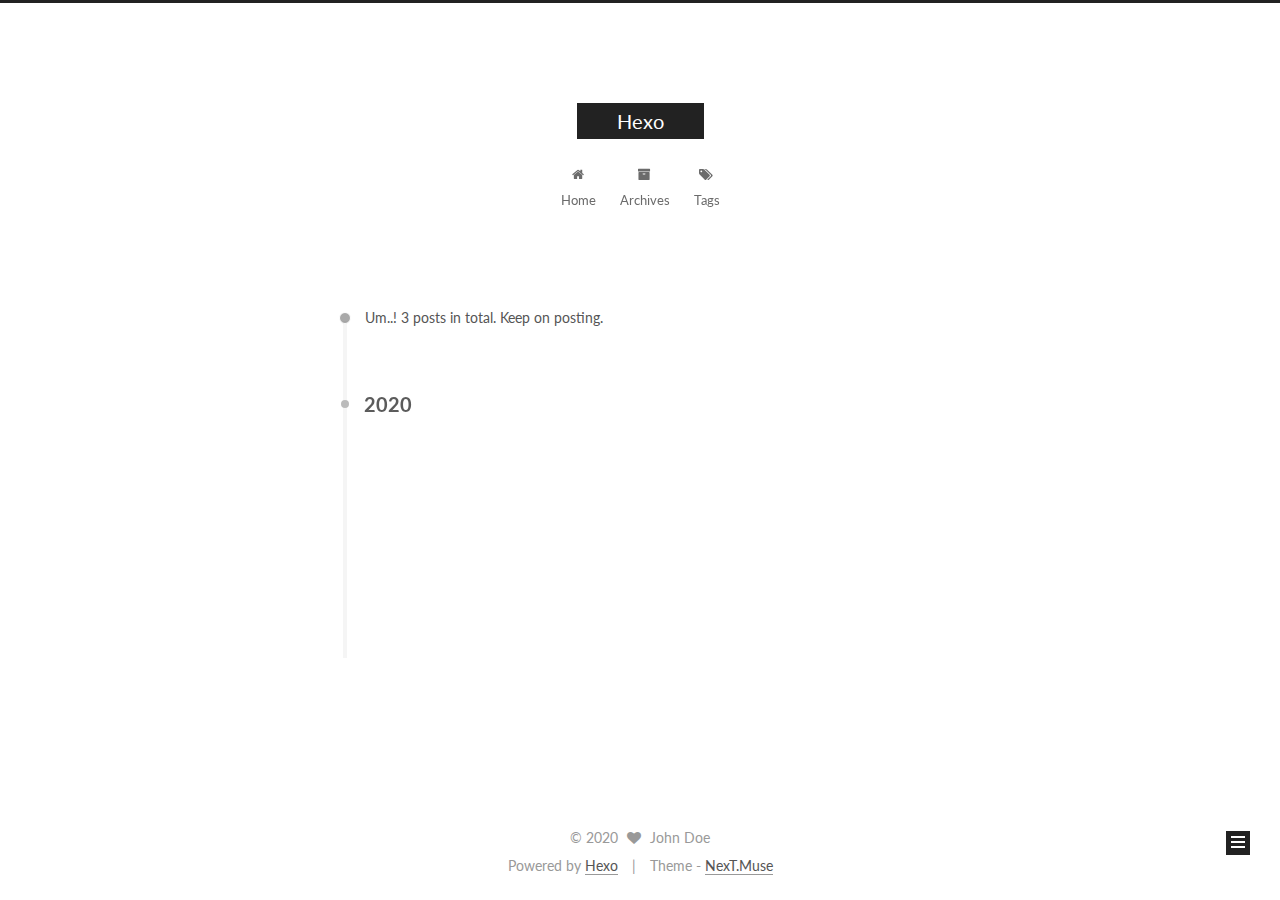
<file: archives/2020/04/index.html>
<!doctype html>



  


<html class="theme-next muse use-motion" lang="en">
<head>
  <meta charset="UTF-8"/>
<meta http-equiv="X-UA-Compatible" content="IE=edge" />
<meta name="viewport" content="width=device-width, initial-scale=1, maximum-scale=1"/>



<meta http-equiv="Cache-Control" content="no-transform" />
<meta http-equiv="Cache-Control" content="no-siteapp" />















  
  
  <link href="/lib/fancybox/source/jquery.fancybox.css?v=2.1.5" rel="stylesheet" type="text/css" />




  
  
  
  

  
    
    
  

  

  

  

  

  
    
    
    <link href="//fonts.googleapis.com/css?family=Lato:300,300italic,400,400italic,700,700italic&subset=latin,latin-ext" rel="stylesheet" type="text/css">
  






<link href="/lib/font-awesome/css/font-awesome.min.css?v=4.6.2" rel="stylesheet" type="text/css" />

<link href="/css/main.css?v=5.1.0" rel="stylesheet" type="text/css" />


  <meta name="keywords" content="Hexo, NexT" />








  <link rel="shortcut icon" type="image/x-icon" href="/favicon.ico?v=5.1.0" />






<meta property="og:type" content="website">
<meta property="og:title" content="Hexo">
<meta property="og:url" content="http://yoursite.com/archives/2020/04/index.html">
<meta property="og:site_name" content="Hexo">
<meta property="og:locale" content="en_US">
<meta property="article:author" content="John Doe">
<meta name="twitter:card" content="summary">



<script type="text/javascript" id="hexo.configurations">
  var NexT = window.NexT || {};
  var CONFIG = {
    root: '/',
    scheme: 'Muse',
    sidebar: {"position":"left","display":"post","offset":12,"offset_float":0,"b2t":false,"scrollpercent":false},
    fancybox: true,
    motion: true,
    duoshuo: {
      userId: '0',
      author: 'Author'
    },
    algolia: {
      applicationID: '',
      apiKey: '',
      indexName: '',
      hits: {"per_page":10},
      labels: {"input_placeholder":"Search for Posts","hits_empty":"We didn't find any results for the search: ${query}","hits_stats":"${hits} results found in ${time} ms"}
    }
  };
</script>



  <link rel="canonical" href="http://yoursite.com/archives/2020/04/"/>





  <title> Archive | Hexo </title>
<meta name="generator" content="Hexo 4.2.0"></head>

<body itemscope itemtype="http://schema.org/WebPage" lang="en">

  














  
  
    
  

  <div class="container sidebar-position-left  page-archive  ">
    <div class="headband"></div>

    <header id="header" class="header" itemscope itemtype="http://schema.org/WPHeader">
      <div class="header-inner"><div class="site-brand-wrapper">
  <div class="site-meta ">
    

    <div class="custom-logo-site-title">
      <a href="/"  class="brand" rel="start">
        <span class="logo-line-before"><i></i></span>
        <span class="site-title">Hexo</span>
        <span class="logo-line-after"><i></i></span>
      </a>
    </div>
      
        <p class="site-subtitle"></p>
      
  </div>

  <div class="site-nav-toggle">
    <button>
      <span class="btn-bar"></span>
      <span class="btn-bar"></span>
      <span class="btn-bar"></span>
    </button>
  </div>
</div>

<nav class="site-nav">
  

  
    <ul id="menu" class="menu">
      
        
        <li class="menu-item menu-item-home">
          <a href="/" rel="section">
            
              <i class="menu-item-icon fa fa-fw fa-home"></i> <br />
            
            Home
          </a>
        </li>
      
        
        <li class="menu-item menu-item-archives">
          <a href="/archives" rel="section">
            
              <i class="menu-item-icon fa fa-fw fa-archive"></i> <br />
            
            Archives
          </a>
        </li>
      
        
        <li class="menu-item menu-item-tags">
          <a href="/tags" rel="section">
            
              <i class="menu-item-icon fa fa-fw fa-tags"></i> <br />
            
            Tags
          </a>
        </li>
      

      
    </ul>
  

  
</nav>



 </div>
    </header>

    <main id="main" class="main">
      <div class="main-inner">
        <div class="content-wrap">
          <div id="content" class="content">
            

  <section id="posts" class="posts-collapse">
    <span class="archive-move-on"></span>

    <span class="archive-page-counter">
      
      
      
        
      
      Um..! 3 posts in total. Keep on posting.
    </span>

    

      
      
      

      
        
        <div class="collection-title">
          <h2 class="archive-year motion-element" id="archive-year-2020">2020</h2>
        </div>
      
      

      

  <article class="post post-type-normal" itemscope itemtype="http://schema.org/Article">
    <header class="post-header">

      <h1 class="post-title">
        
            <a class="post-title-link" href="/2020/04/01/windows%E6%90%AD%E5%BB%BAgithub%E5%8D%9A%E5%AE%A2/" itemprop="url">
              
                <span itemprop="name">windows搭建github博客</span>
              
            </a>
        
      </h1>

      <div class="post-meta">
        <time class="post-time" itemprop="dateCreated"
              datetime="2020-04-01T22:50:28+08:00"
              content="2020-04-01" >
          04-01
        </time>
      </div>

    </header>
  </article>



    

      
      
      

      
      

      

  <article class="post post-type-normal" itemscope itemtype="http://schema.org/Article">
    <header class="post-header">

      <h1 class="post-title">
        
            <a class="post-title-link" href="/2020/04/01/%E2%80%9Cfirstblog%E2%80%9D/" itemprop="url">
              
                <span itemprop="name">“firstblog”</span>
              
            </a>
        
      </h1>

      <div class="post-meta">
        <time class="post-time" itemprop="dateCreated"
              datetime="2020-04-01T22:03:42+08:00"
              content="2020-04-01" >
          04-01
        </time>
      </div>

    </header>
  </article>



    

      
      
      

      
      

      

  <article class="post post-type-normal" itemscope itemtype="http://schema.org/Article">
    <header class="post-header">

      <h1 class="post-title">
        
            <a class="post-title-link" href="/2020/04/01/hello-world/" itemprop="url">
              
                <span itemprop="name">Hello World</span>
              
            </a>
        
      </h1>

      <div class="post-meta">
        <time class="post-time" itemprop="dateCreated"
              datetime="2020-04-01T21:31:00+08:00"
              content="2020-04-01" >
          04-01
        </time>
      </div>

    </header>
  </article>



    

  </section>

  



          </div>
          


          

        </div>
        
          
  
  <div class="sidebar-toggle">
    <div class="sidebar-toggle-line-wrap">
      <span class="sidebar-toggle-line sidebar-toggle-line-first"></span>
      <span class="sidebar-toggle-line sidebar-toggle-line-middle"></span>
      <span class="sidebar-toggle-line sidebar-toggle-line-last"></span>
    </div>
  </div>

  <aside id="sidebar" class="sidebar">
    <div class="sidebar-inner">

      

      

      <section class="site-overview sidebar-panel sidebar-panel-active">
        <div class="site-author motion-element" itemprop="author" itemscope itemtype="http://schema.org/Person">
          <img class="site-author-image" itemprop="image"
               src="/images/avatar.gif"
               alt="John Doe" />
          <p class="site-author-name" itemprop="name">John Doe</p>
           
              <p class="site-description motion-element" itemprop="description"></p>
          
        </div>
        <nav class="site-state motion-element">

          
            <div class="site-state-item site-state-posts">
              <a href="/archives">
                <span class="site-state-item-count">3</span>
                <span class="site-state-item-name">posts</span>
              </a>
            </div>
          

          

          

        </nav>

        

        <div class="links-of-author motion-element">
          
        </div>

        
        

        
        

        


      </section>

      

      

    </div>
  </aside>


        
      </div>
    </main>

    <footer id="footer" class="footer">
      <div class="footer-inner">
        <div class="copyright" >
  
  &copy; 
  <span itemprop="copyrightYear">2020</span>
  <span class="with-love">
    <i class="fa fa-heart"></i>
  </span>
  <span class="author" itemprop="copyrightHolder">John Doe</span>
</div>


<div class="powered-by">
  Powered by <a class="theme-link" href="https://hexo.io" target="_blank" rel="noopener">Hexo</a>
</div>

<div class="theme-info">
  Theme -
  <a class="theme-link" href="https://github.com/iissnan/hexo-theme-next" target="_blank" rel="noopener">
    NexT.Muse
  </a>
</div>


        

        
      </div>
    </footer>

    
      <div class="back-to-top">
        <i class="fa fa-arrow-up"></i>
        
      </div>
    

  </div>

  

<script type="text/javascript">
  if (Object.prototype.toString.call(window.Promise) !== '[object Function]') {
    window.Promise = null;
  }
</script>









  






  
  <script type="text/javascript" src="/lib/jquery/index.js?v=2.1.3"></script>

  
  <script type="text/javascript" src="/lib/fastclick/lib/fastclick.min.js?v=1.0.6"></script>

  
  <script type="text/javascript" src="/lib/jquery_lazyload/jquery.lazyload.js?v=1.9.7"></script>

  
  <script type="text/javascript" src="/lib/velocity/velocity.min.js?v=1.2.1"></script>

  
  <script type="text/javascript" src="/lib/velocity/velocity.ui.min.js?v=1.2.1"></script>

  
  <script type="text/javascript" src="/lib/fancybox/source/jquery.fancybox.pack.js?v=2.1.5"></script>


  


  <script type="text/javascript" src="/js/src/utils.js?v=5.1.0"></script>

  <script type="text/javascript" src="/js/src/motion.js?v=5.1.0"></script>



  
  

  
  
    <script type="text/javascript" id="motion.page.archive">
      $('.archive-year').velocity('transition.slideLeftIn');
    </script>
  


  


  <script type="text/javascript" src="/js/src/bootstrap.js?v=5.1.0"></script>



  


  




	





  





  





  






  





  

  

  

  

</body>
</html>
</file>
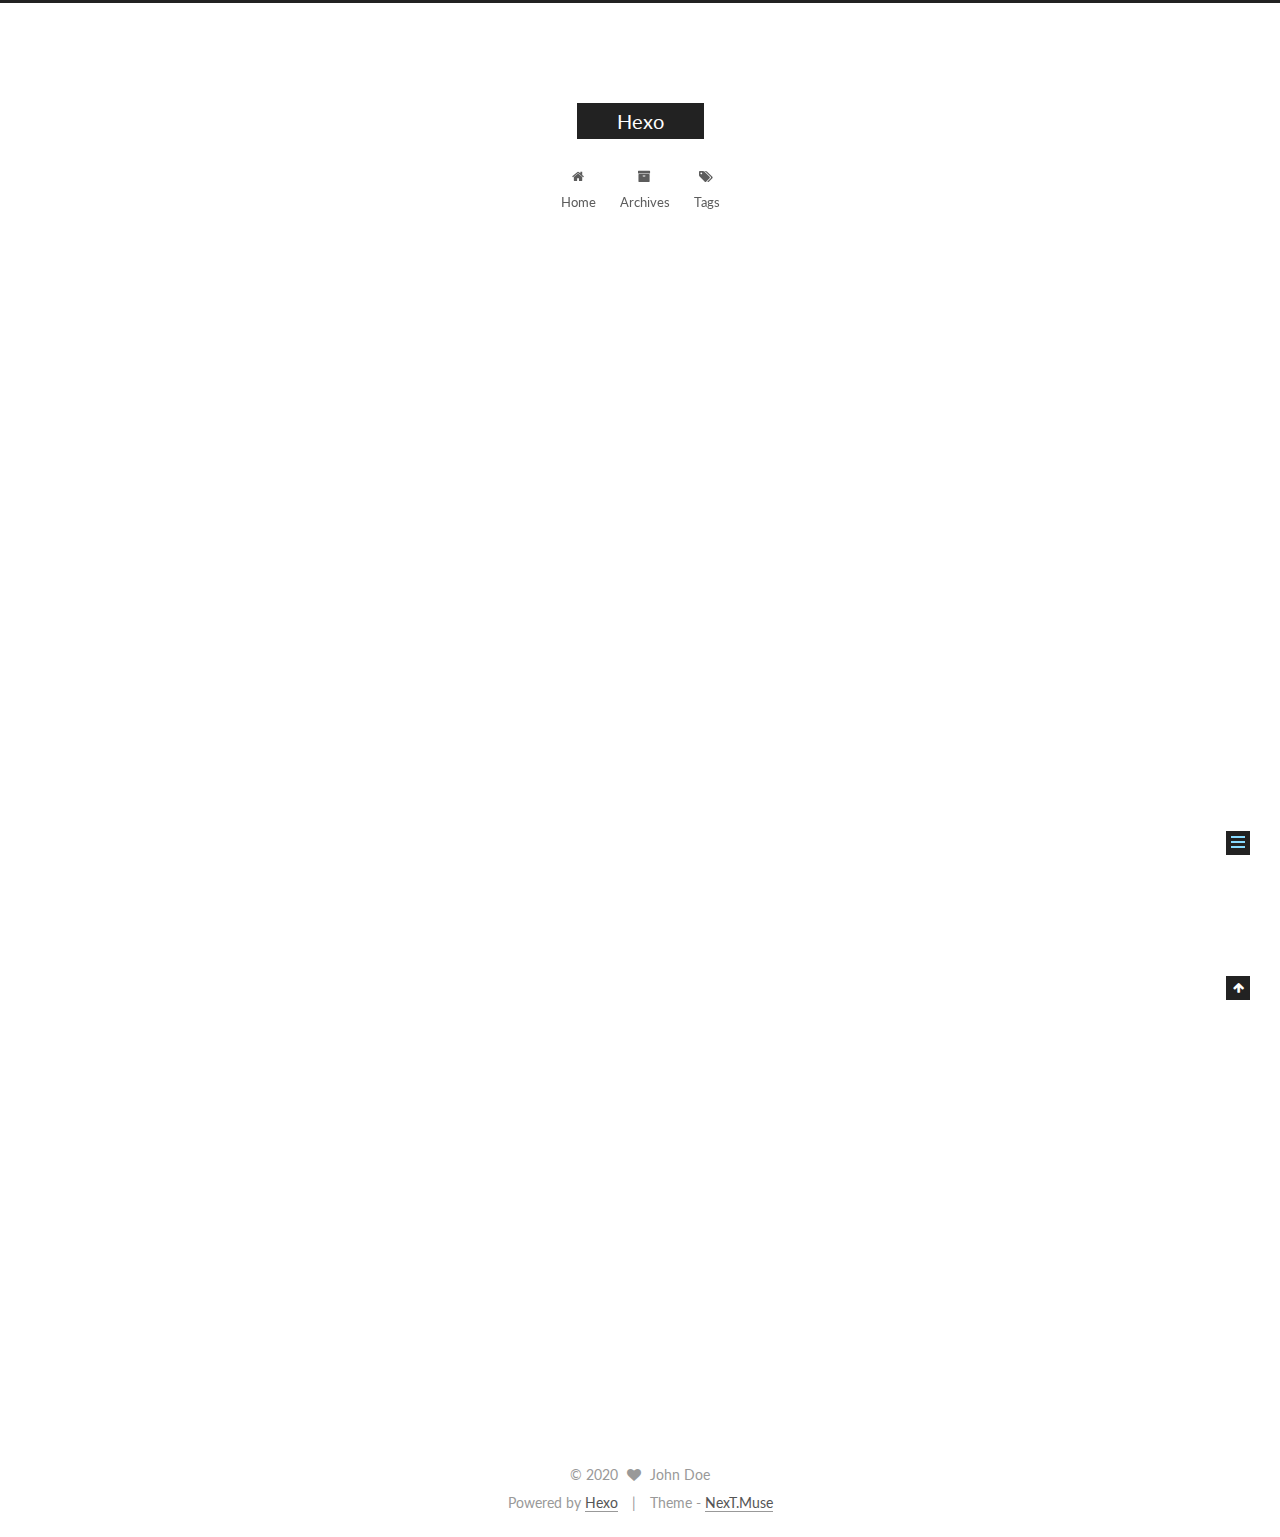
<file: 2020/04/01/hello-world/index.html>
<!doctype html>



  


<html class="theme-next muse use-motion" lang="en">
<head>
  <meta charset="UTF-8"/>
<meta http-equiv="X-UA-Compatible" content="IE=edge" />
<meta name="viewport" content="width=device-width, initial-scale=1, maximum-scale=1"/>



<meta http-equiv="Cache-Control" content="no-transform" />
<meta http-equiv="Cache-Control" content="no-siteapp" />















  
  
  <link href="/lib/fancybox/source/jquery.fancybox.css?v=2.1.5" rel="stylesheet" type="text/css" />




  
  
  
  

  
    
    
  

  

  

  

  

  
    
    
    <link href="//fonts.googleapis.com/css?family=Lato:300,300italic,400,400italic,700,700italic&subset=latin,latin-ext" rel="stylesheet" type="text/css">
  






<link href="/lib/font-awesome/css/font-awesome.min.css?v=4.6.2" rel="stylesheet" type="text/css" />

<link href="/css/main.css?v=5.1.0" rel="stylesheet" type="text/css" />


  <meta name="keywords" content="Hexo, NexT" />








  <link rel="shortcut icon" type="image/x-icon" href="/favicon.ico?v=5.1.0" />






<meta name="description" content="Welcome to Hexo! This is your very first post. Check documentation for more info. If you get any problems when using Hexo, you can find the answer in troubleshooting or you can ask me on GitHub. Quick">
<meta property="og:type" content="article">
<meta property="og:title" content="Hello World">
<meta property="og:url" content="http://yoursite.com/2020/04/01/hello-world/index.html">
<meta property="og:site_name" content="Hexo">
<meta property="og:description" content="Welcome to Hexo! This is your very first post. Check documentation for more info. If you get any problems when using Hexo, you can find the answer in troubleshooting or you can ask me on GitHub. Quick">
<meta property="og:locale" content="en_US">
<meta property="article:published_time" content="2020-04-01T13:31:00.297Z">
<meta property="article:modified_time" content="2020-04-01T13:31:00.297Z">
<meta property="article:author" content="John Doe">
<meta name="twitter:card" content="summary">



<script type="text/javascript" id="hexo.configurations">
  var NexT = window.NexT || {};
  var CONFIG = {
    root: '/',
    scheme: 'Muse',
    sidebar: {"position":"left","display":"post","offset":12,"offset_float":0,"b2t":false,"scrollpercent":false},
    fancybox: true,
    motion: true,
    duoshuo: {
      userId: '0',
      author: 'Author'
    },
    algolia: {
      applicationID: '',
      apiKey: '',
      indexName: '',
      hits: {"per_page":10},
      labels: {"input_placeholder":"Search for Posts","hits_empty":"We didn't find any results for the search: ${query}","hits_stats":"${hits} results found in ${time} ms"}
    }
  };
</script>



  <link rel="canonical" href="http://yoursite.com/2020/04/01/hello-world/"/>





  <title> Hello World | Hexo </title>
<meta name="generator" content="Hexo 4.2.0"></head>

<body itemscope itemtype="http://schema.org/WebPage" lang="en">

  














  
  
    
  

  <div class="container sidebar-position-left page-post-detail ">
    <div class="headband"></div>

    <header id="header" class="header" itemscope itemtype="http://schema.org/WPHeader">
      <div class="header-inner"><div class="site-brand-wrapper">
  <div class="site-meta ">
    

    <div class="custom-logo-site-title">
      <a href="/"  class="brand" rel="start">
        <span class="logo-line-before"><i></i></span>
        <span class="site-title">Hexo</span>
        <span class="logo-line-after"><i></i></span>
      </a>
    </div>
      
        <p class="site-subtitle"></p>
      
  </div>

  <div class="site-nav-toggle">
    <button>
      <span class="btn-bar"></span>
      <span class="btn-bar"></span>
      <span class="btn-bar"></span>
    </button>
  </div>
</div>

<nav class="site-nav">
  

  
    <ul id="menu" class="menu">
      
        
        <li class="menu-item menu-item-home">
          <a href="/" rel="section">
            
              <i class="menu-item-icon fa fa-fw fa-home"></i> <br />
            
            Home
          </a>
        </li>
      
        
        <li class="menu-item menu-item-archives">
          <a href="/archives" rel="section">
            
              <i class="menu-item-icon fa fa-fw fa-archive"></i> <br />
            
            Archives
          </a>
        </li>
      
        
        <li class="menu-item menu-item-tags">
          <a href="/tags" rel="section">
            
              <i class="menu-item-icon fa fa-fw fa-tags"></i> <br />
            
            Tags
          </a>
        </li>
      

      
    </ul>
  

  
</nav>



 </div>
    </header>

    <main id="main" class="main">
      <div class="main-inner">
        <div class="content-wrap">
          <div id="content" class="content">
            

  <div id="posts" class="posts-expand">
    

  

  
  
  

  <article class="post post-type-normal " itemscope itemtype="http://schema.org/Article">
    <link itemprop="mainEntityOfPage" href="http://yoursite.com/2020/04/01/hello-world/">

    <span hidden itemprop="author" itemscope itemtype="http://schema.org/Person">
      <meta itemprop="name" content="John Doe">
      <meta itemprop="description" content="">
      <meta itemprop="image" content="/images/avatar.gif">
    </span>

    <span hidden itemprop="publisher" itemscope itemtype="http://schema.org/Organization">
      <meta itemprop="name" content="Hexo">
    </span>

    
      <header class="post-header">

        
        
          <h1 class="post-title" itemprop="name headline">
            
            
              
                Hello World
              
            
          </h1>
        

        <div class="post-meta">
          <span class="post-time">
            
              <span class="post-meta-item-icon">
                <i class="fa fa-calendar-o"></i>
              </span>
              
                <span class="post-meta-item-text">Posted on</span>
              
              <time title="Post created" itemprop="dateCreated datePublished" datetime="2020-04-01T21:31:00+08:00">
                2020-04-01
              </time>
            

            

            
          </span>

          

          
            
          

          
          

          

          

          

        </div>
      </header>
    


    <div class="post-body" itemprop="articleBody">

      
      

      
        <p>Welcome to <a href="https://hexo.io/" target="_blank" rel="noopener">Hexo</a>! This is your very first post. Check <a href="https://hexo.io/docs/" target="_blank" rel="noopener">documentation</a> for more info. If you get any problems when using Hexo, you can find the answer in <a href="https://hexo.io/docs/troubleshooting.html" target="_blank" rel="noopener">troubleshooting</a> or you can ask me on <a href="https://github.com/hexojs/hexo/issues" target="_blank" rel="noopener">GitHub</a>.</p>
<h2 id="Quick-Start"><a href="#Quick-Start" class="headerlink" title="Quick Start"></a>Quick Start</h2><h3 id="Create-a-new-post"><a href="#Create-a-new-post" class="headerlink" title="Create a new post"></a>Create a new post</h3><figure class="highlight bash"><table><tr><td class="gutter"><pre><span class="line">1</span><br></pre></td><td class="code"><pre><span class="line">$ hexo new <span class="string">"My New Post"</span></span><br></pre></td></tr></table></figure>

<p>More info: <a href="https://hexo.io/docs/writing.html" target="_blank" rel="noopener">Writing</a></p>
<h3 id="Run-server"><a href="#Run-server" class="headerlink" title="Run server"></a>Run server</h3><figure class="highlight bash"><table><tr><td class="gutter"><pre><span class="line">1</span><br></pre></td><td class="code"><pre><span class="line">$ hexo server</span><br></pre></td></tr></table></figure>

<p>More info: <a href="https://hexo.io/docs/server.html" target="_blank" rel="noopener">Server</a></p>
<h3 id="Generate-static-files"><a href="#Generate-static-files" class="headerlink" title="Generate static files"></a>Generate static files</h3><figure class="highlight bash"><table><tr><td class="gutter"><pre><span class="line">1</span><br></pre></td><td class="code"><pre><span class="line">$ hexo generate</span><br></pre></td></tr></table></figure>

<p>More info: <a href="https://hexo.io/docs/generating.html" target="_blank" rel="noopener">Generating</a></p>
<h3 id="Deploy-to-remote-sites"><a href="#Deploy-to-remote-sites" class="headerlink" title="Deploy to remote sites"></a>Deploy to remote sites</h3><figure class="highlight bash"><table><tr><td class="gutter"><pre><span class="line">1</span><br></pre></td><td class="code"><pre><span class="line">$ hexo deploy</span><br></pre></td></tr></table></figure>

<p>More info: <a href="https://hexo.io/docs/one-command-deployment.html" target="_blank" rel="noopener">Deployment</a></p>

      
    </div>

    <div>
      
        

      
    </div>

    <div>
      
        

      
    </div>

    <div>
      
        

      
    </div>

    <footer class="post-footer">
      

      
        
      

      
        <div class="post-nav">
          <div class="post-nav-next post-nav-item">
            
          </div>

          <span class="post-nav-divider"></span>

          <div class="post-nav-prev post-nav-item">
            
              <a href="/2020/04/01/%E2%80%9Cfirstblog%E2%80%9D/" rel="prev" title="“firstblog”">
                “firstblog” <i class="fa fa-chevron-right"></i>
              </a>
            
          </div>
        </div>
      

      
      
    </footer>
  </article>



    <div class="post-spread">
      
    </div>
  </div>


          </div>
          


          
  <div class="comments" id="comments">
    
  </div>


        </div>
        
          
  
  <div class="sidebar-toggle">
    <div class="sidebar-toggle-line-wrap">
      <span class="sidebar-toggle-line sidebar-toggle-line-first"></span>
      <span class="sidebar-toggle-line sidebar-toggle-line-middle"></span>
      <span class="sidebar-toggle-line sidebar-toggle-line-last"></span>
    </div>
  </div>

  <aside id="sidebar" class="sidebar">
    <div class="sidebar-inner">

      

      
        <ul class="sidebar-nav motion-element">
          <li class="sidebar-nav-toc sidebar-nav-active" data-target="post-toc-wrap" >
            Table of Contents
          </li>
          <li class="sidebar-nav-overview" data-target="site-overview">
            Overview
          </li>
        </ul>
      

      <section class="site-overview sidebar-panel">
        <div class="site-author motion-element" itemprop="author" itemscope itemtype="http://schema.org/Person">
          <img class="site-author-image" itemprop="image"
               src="/images/avatar.gif"
               alt="John Doe" />
          <p class="site-author-name" itemprop="name">John Doe</p>
           
              <p class="site-description motion-element" itemprop="description"></p>
          
        </div>
        <nav class="site-state motion-element">

          
            <div class="site-state-item site-state-posts">
              <a href="/archives">
                <span class="site-state-item-count">3</span>
                <span class="site-state-item-name">posts</span>
              </a>
            </div>
          

          

          

        </nav>

        

        <div class="links-of-author motion-element">
          
        </div>

        
        

        
        

        


      </section>

      
      <!--noindex-->
        <section class="post-toc-wrap motion-element sidebar-panel sidebar-panel-active">
          <div class="post-toc">

            
              
            

            
              <div class="post-toc-content"><ol class="nav"><li class="nav-item nav-level-2"><a class="nav-link" href="#Quick-Start"><span class="nav-number">1.</span> <span class="nav-text">Quick Start</span></a><ol class="nav-child"><li class="nav-item nav-level-3"><a class="nav-link" href="#Create-a-new-post"><span class="nav-number">1.1.</span> <span class="nav-text">Create a new post</span></a></li><li class="nav-item nav-level-3"><a class="nav-link" href="#Run-server"><span class="nav-number">1.2.</span> <span class="nav-text">Run server</span></a></li><li class="nav-item nav-level-3"><a class="nav-link" href="#Generate-static-files"><span class="nav-number">1.3.</span> <span class="nav-text">Generate static files</span></a></li><li class="nav-item nav-level-3"><a class="nav-link" href="#Deploy-to-remote-sites"><span class="nav-number">1.4.</span> <span class="nav-text">Deploy to remote sites</span></a></li></ol></li></ol></div>
            

          </div>
        </section>
      <!--/noindex-->
      

      

    </div>
  </aside>


        
      </div>
    </main>

    <footer id="footer" class="footer">
      <div class="footer-inner">
        <div class="copyright" >
  
  &copy; 
  <span itemprop="copyrightYear">2020</span>
  <span class="with-love">
    <i class="fa fa-heart"></i>
  </span>
  <span class="author" itemprop="copyrightHolder">John Doe</span>
</div>


<div class="powered-by">
  Powered by <a class="theme-link" href="https://hexo.io" target="_blank" rel="noopener">Hexo</a>
</div>

<div class="theme-info">
  Theme -
  <a class="theme-link" href="https://github.com/iissnan/hexo-theme-next" target="_blank" rel="noopener">
    NexT.Muse
  </a>
</div>


        

        
      </div>
    </footer>

    
      <div class="back-to-top">
        <i class="fa fa-arrow-up"></i>
        
      </div>
    

  </div>

  

<script type="text/javascript">
  if (Object.prototype.toString.call(window.Promise) !== '[object Function]') {
    window.Promise = null;
  }
</script>









  






  
  <script type="text/javascript" src="/lib/jquery/index.js?v=2.1.3"></script>

  
  <script type="text/javascript" src="/lib/fastclick/lib/fastclick.min.js?v=1.0.6"></script>

  
  <script type="text/javascript" src="/lib/jquery_lazyload/jquery.lazyload.js?v=1.9.7"></script>

  
  <script type="text/javascript" src="/lib/velocity/velocity.min.js?v=1.2.1"></script>

  
  <script type="text/javascript" src="/lib/velocity/velocity.ui.min.js?v=1.2.1"></script>

  
  <script type="text/javascript" src="/lib/fancybox/source/jquery.fancybox.pack.js?v=2.1.5"></script>


  


  <script type="text/javascript" src="/js/src/utils.js?v=5.1.0"></script>

  <script type="text/javascript" src="/js/src/motion.js?v=5.1.0"></script>



  
  

  
  <script type="text/javascript" src="/js/src/scrollspy.js?v=5.1.0"></script>
<script type="text/javascript" src="/js/src/post-details.js?v=5.1.0"></script>



  


  <script type="text/javascript" src="/js/src/bootstrap.js?v=5.1.0"></script>



  


  




	





  





  





  






  





  

  

  

  

</body>
</html>
</file>
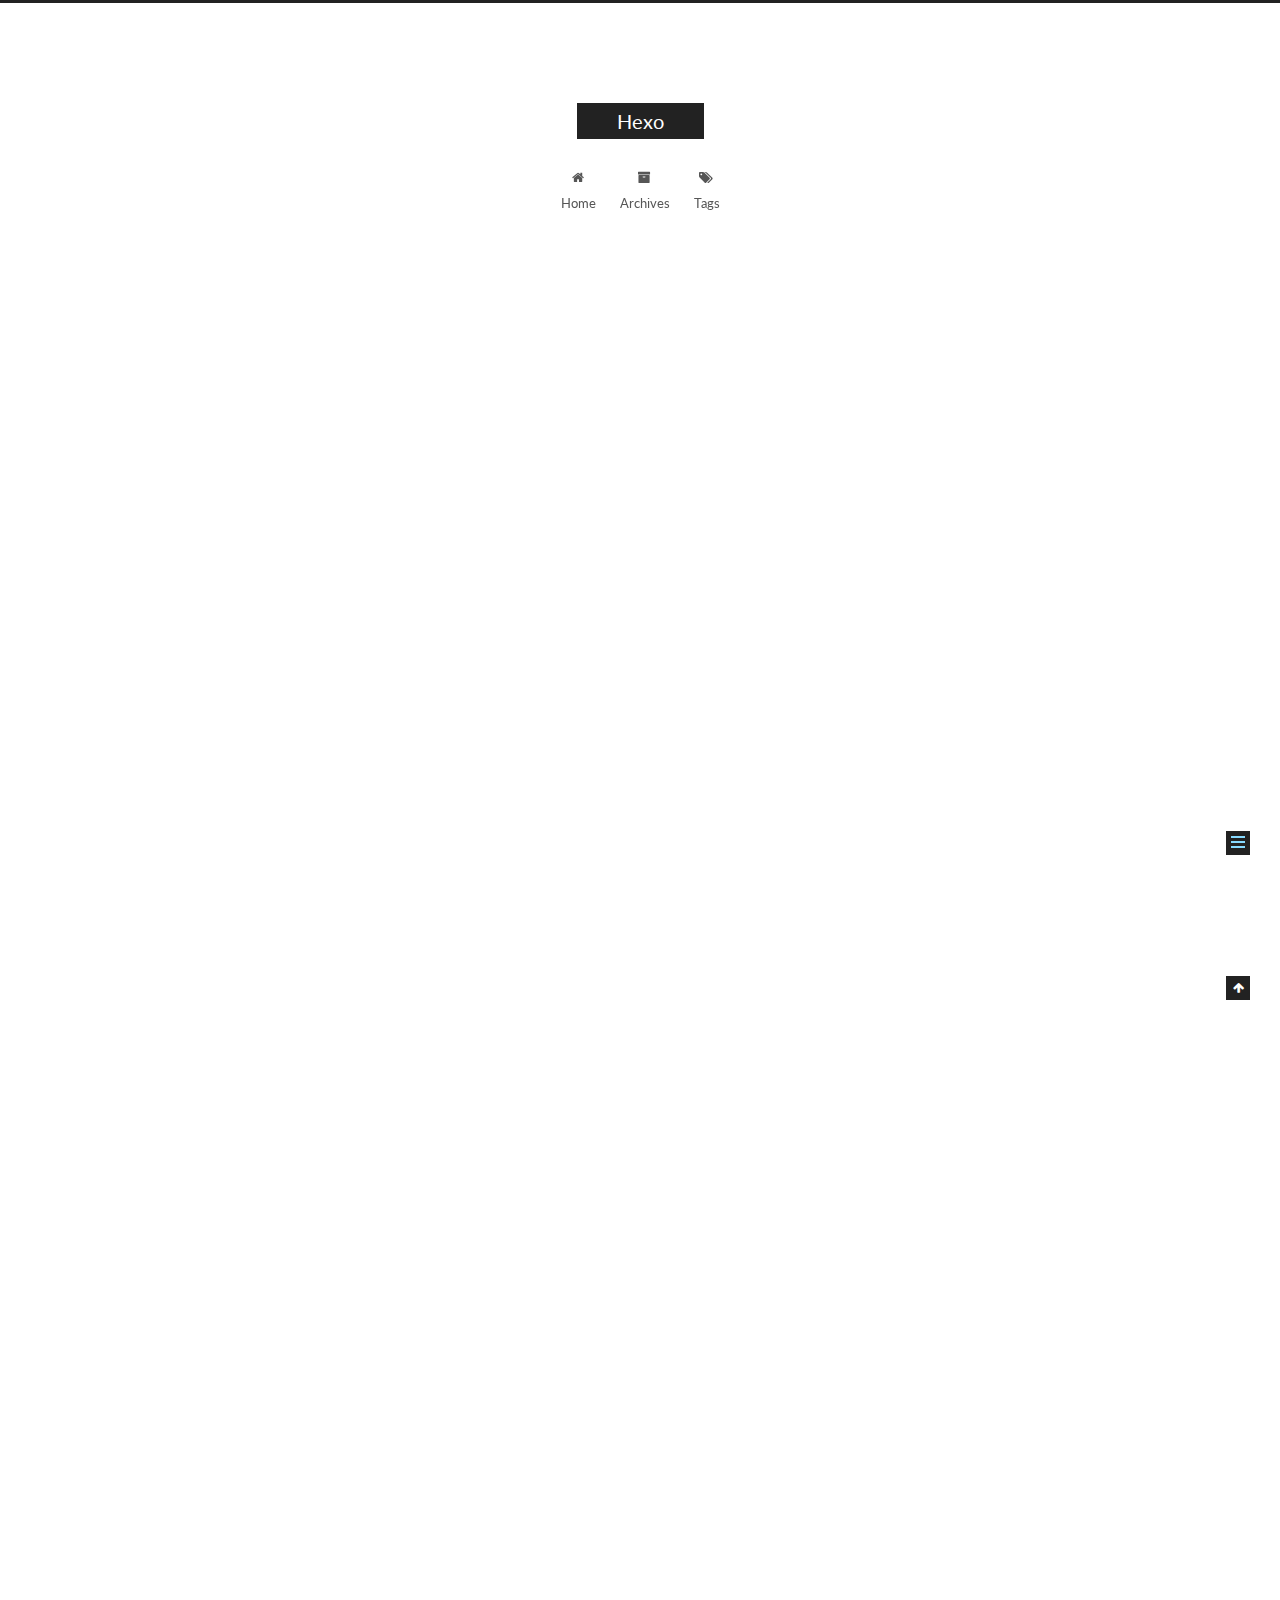
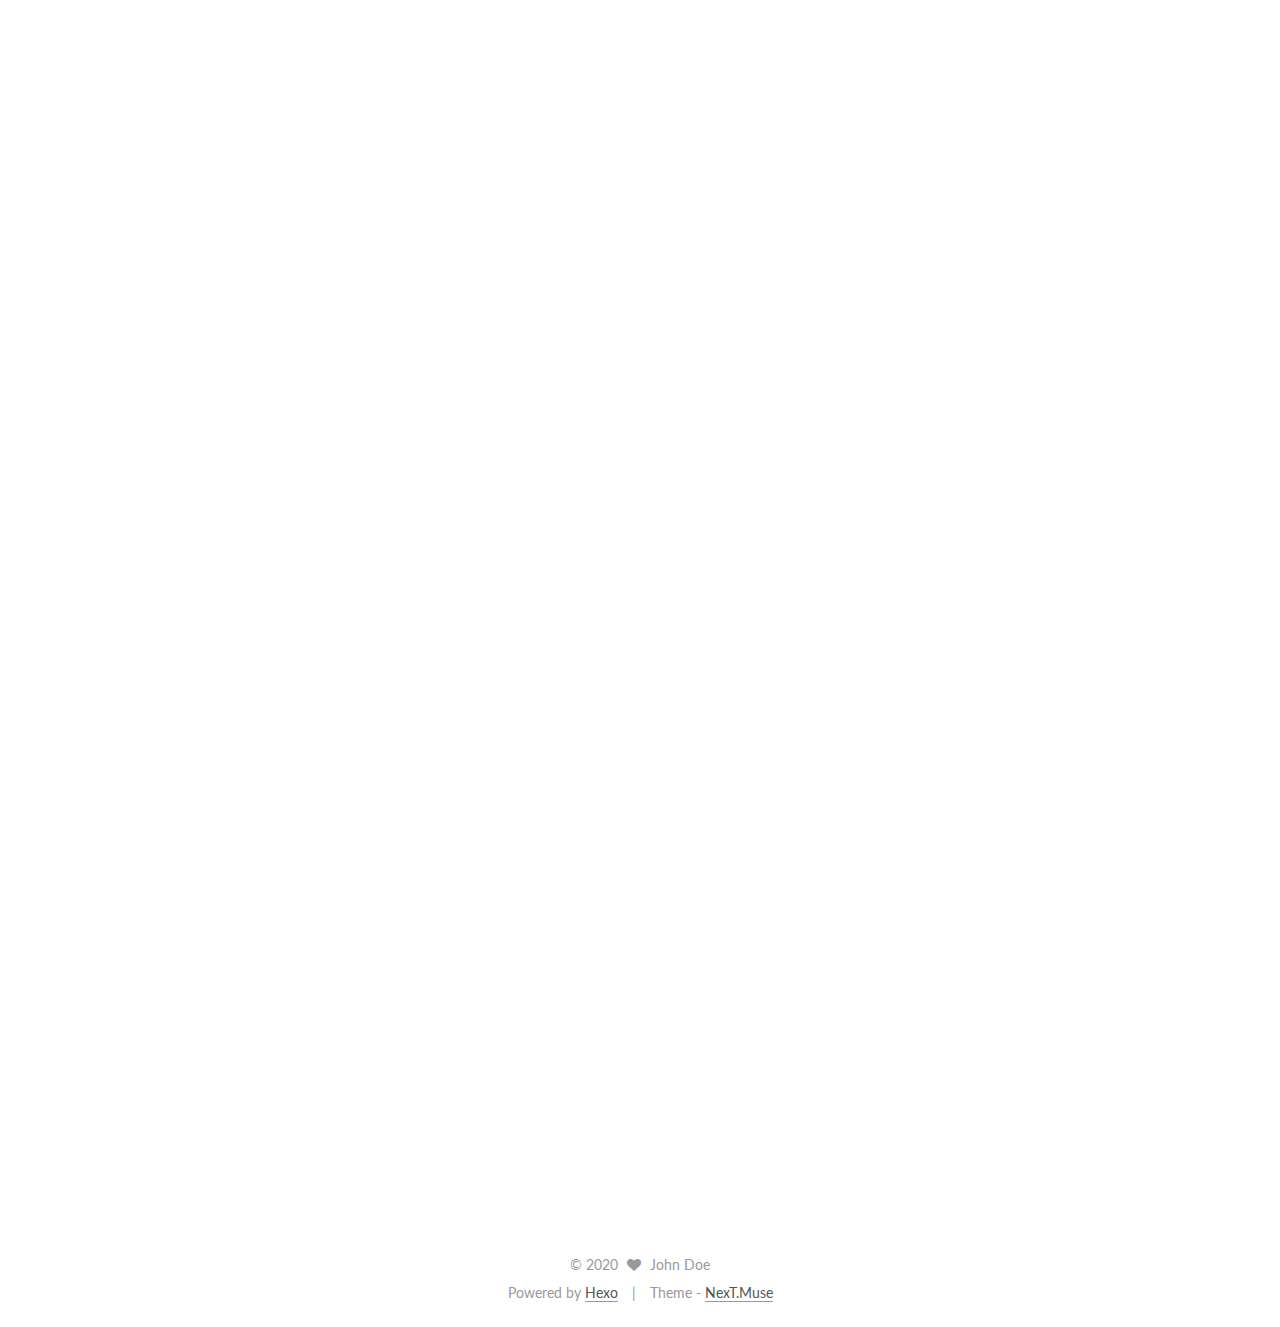
<file: 2020/04/01/windows搭建github博客/index.html>
<!doctype html>



  


<html class="theme-next muse use-motion" lang="en">
<head>
  <meta charset="UTF-8"/>
<meta http-equiv="X-UA-Compatible" content="IE=edge" />
<meta name="viewport" content="width=device-width, initial-scale=1, maximum-scale=1"/>



<meta http-equiv="Cache-Control" content="no-transform" />
<meta http-equiv="Cache-Control" content="no-siteapp" />















  
  
  <link href="/lib/fancybox/source/jquery.fancybox.css?v=2.1.5" rel="stylesheet" type="text/css" />




  
  
  
  

  
    
    
  

  

  

  

  

  
    
    
    <link href="//fonts.googleapis.com/css?family=Lato:300,300italic,400,400italic,700,700italic&subset=latin,latin-ext" rel="stylesheet" type="text/css">
  






<link href="/lib/font-awesome/css/font-awesome.min.css?v=4.6.2" rel="stylesheet" type="text/css" />

<link href="/css/main.css?v=5.1.0" rel="stylesheet" type="text/css" />


  <meta name="keywords" content="Hexo, NexT" />








  <link rel="shortcut icon" type="image/x-icon" href="/favicon.ico?v=5.1.0" />






<meta name="description" content="一、注册github账号二、创建github仓库创建git仓库时候，仓库的名称有格式要求，例如我的GitHub仓库用户名是goblincc,例如我的GitHub仓库用户名是goblincc.github.io 三、下载node.js下载node.js的网址https:&#x2F;&#x2F;nodejs.org&#x2F;en&#x2F;download&#x2F;。Node.js主要用于安装hexo，npm开头的命令都依赖于Node.js,分别">
<meta property="og:type" content="article">
<meta property="og:title" content="windows搭建github博客">
<meta property="og:url" content="http://yoursite.com/2020/04/01/windows%E6%90%AD%E5%BB%BAgithub%E5%8D%9A%E5%AE%A2/index.html">
<meta property="og:site_name" content="Hexo">
<meta property="og:description" content="一、注册github账号二、创建github仓库创建git仓库时候，仓库的名称有格式要求，例如我的GitHub仓库用户名是goblincc,例如我的GitHub仓库用户名是goblincc.github.io 三、下载node.js下载node.js的网址https:&#x2F;&#x2F;nodejs.org&#x2F;en&#x2F;download&#x2F;。Node.js主要用于安装hexo，npm开头的命令都依赖于Node.js,分别">
<meta property="og:locale" content="en_US">
<meta property="article:published_time" content="2020-04-01T14:50:28.077Z">
<meta property="article:modified_time" content="2020-04-01T14:51:14.258Z">
<meta property="article:author" content="John Doe">
<meta name="twitter:card" content="summary">



<script type="text/javascript" id="hexo.configurations">
  var NexT = window.NexT || {};
  var CONFIG = {
    root: '/',
    scheme: 'Muse',
    sidebar: {"position":"left","display":"post","offset":12,"offset_float":0,"b2t":false,"scrollpercent":false},
    fancybox: true,
    motion: true,
    duoshuo: {
      userId: '0',
      author: 'Author'
    },
    algolia: {
      applicationID: '',
      apiKey: '',
      indexName: '',
      hits: {"per_page":10},
      labels: {"input_placeholder":"Search for Posts","hits_empty":"We didn't find any results for the search: ${query}","hits_stats":"${hits} results found in ${time} ms"}
    }
  };
</script>



  <link rel="canonical" href="http://yoursite.com/2020/04/01/windows搭建github博客/"/>





  <title> windows搭建github博客 | Hexo </title>
<meta name="generator" content="Hexo 4.2.0"></head>

<body itemscope itemtype="http://schema.org/WebPage" lang="en">

  














  
  
    
  

  <div class="container sidebar-position-left page-post-detail ">
    <div class="headband"></div>

    <header id="header" class="header" itemscope itemtype="http://schema.org/WPHeader">
      <div class="header-inner"><div class="site-brand-wrapper">
  <div class="site-meta ">
    

    <div class="custom-logo-site-title">
      <a href="/"  class="brand" rel="start">
        <span class="logo-line-before"><i></i></span>
        <span class="site-title">Hexo</span>
        <span class="logo-line-after"><i></i></span>
      </a>
    </div>
      
        <p class="site-subtitle"></p>
      
  </div>

  <div class="site-nav-toggle">
    <button>
      <span class="btn-bar"></span>
      <span class="btn-bar"></span>
      <span class="btn-bar"></span>
    </button>
  </div>
</div>

<nav class="site-nav">
  

  
    <ul id="menu" class="menu">
      
        
        <li class="menu-item menu-item-home">
          <a href="/" rel="section">
            
              <i class="menu-item-icon fa fa-fw fa-home"></i> <br />
            
            Home
          </a>
        </li>
      
        
        <li class="menu-item menu-item-archives">
          <a href="/archives" rel="section">
            
              <i class="menu-item-icon fa fa-fw fa-archive"></i> <br />
            
            Archives
          </a>
        </li>
      
        
        <li class="menu-item menu-item-tags">
          <a href="/tags" rel="section">
            
              <i class="menu-item-icon fa fa-fw fa-tags"></i> <br />
            
            Tags
          </a>
        </li>
      

      
    </ul>
  

  
</nav>



 </div>
    </header>

    <main id="main" class="main">
      <div class="main-inner">
        <div class="content-wrap">
          <div id="content" class="content">
            

  <div id="posts" class="posts-expand">
    

  

  
  
  

  <article class="post post-type-normal " itemscope itemtype="http://schema.org/Article">
    <link itemprop="mainEntityOfPage" href="http://yoursite.com/2020/04/01/windows%E6%90%AD%E5%BB%BAgithub%E5%8D%9A%E5%AE%A2/">

    <span hidden itemprop="author" itemscope itemtype="http://schema.org/Person">
      <meta itemprop="name" content="John Doe">
      <meta itemprop="description" content="">
      <meta itemprop="image" content="/images/avatar.gif">
    </span>

    <span hidden itemprop="publisher" itemscope itemtype="http://schema.org/Organization">
      <meta itemprop="name" content="Hexo">
    </span>

    
      <header class="post-header">

        
        
          <h1 class="post-title" itemprop="name headline">
            
            
              
                windows搭建github博客
              
            
          </h1>
        

        <div class="post-meta">
          <span class="post-time">
            
              <span class="post-meta-item-icon">
                <i class="fa fa-calendar-o"></i>
              </span>
              
                <span class="post-meta-item-text">Posted on</span>
              
              <time title="Post created" itemprop="dateCreated datePublished" datetime="2020-04-01T22:50:28+08:00">
                2020-04-01
              </time>
            

            

            
          </span>

          

          
            
          

          
          

          

          

          

        </div>
      </header>
    


    <div class="post-body" itemprop="articleBody">

      
      

      
        <h3 id="一、注册github账号"><a href="#一、注册github账号" class="headerlink" title="一、注册github账号"></a>一、注册github账号</h3><h3 id="二、创建github仓库"><a href="#二、创建github仓库" class="headerlink" title="二、创建github仓库"></a>二、创建github仓库</h3><p>创建git仓库时候，仓库的名称有格式要求，例如我的GitHub仓库用户名是goblincc,例如我的GitHub仓库用户名是goblincc.github.io</p>
<h3 id="三、下载node-js"><a href="#三、下载node-js" class="headerlink" title="三、下载node.js"></a>三、下载node.js</h3><p>下载node.js的网址<a href="https://nodejs.org/en/download/。Node.js主要用于安装hexo，npm开头的命令都依赖于Node.js,分别输入node" target="_blank" rel="noopener">https://nodejs.org/en/download/。Node.js主要用于安装hexo，npm开头的命令都依赖于Node.js,分别输入node</a> -v和npm -v，如果能正常显示版本，说明安装配置成功</p>
<h3 id="四、安装Hexo"><a href="#四、安装Hexo" class="headerlink" title="四、安装Hexo"></a>四、安装Hexo</h3><p>打开Git bash，输入npm install -g hexo-cli<br>，回车安装。<br>检验是否安装成功：hexo -v</p>
<ul>
<li>官方中文文档<a href="https://hexo.io/zh-cn/docs/index.html" target="_blank" rel="noopener">https://hexo.io/zh-cn/docs/index.html</a></li>
</ul>
<p>hexo命令解释</p>
<ul>
<li>$ hexo g #完整命令为hexo generate，用于生成静态文件</li>
<li>$ hexo s#完整命令为hexo server，用于启动服务器，主要用来本地预览</li>
<li>$ hexo d #完整命令为hexo deploy，用于将本地文件发布到github上</li>
<li>$ hexo n #完整命令为hexo new，用于新建一篇文章</li>
</ul>
<ol>
<li>鼠标右键任意地方，选择Git Bash，使用以下命令安装hexo<figure class="highlight plain"><table><tr><td class="gutter"><pre><span class="line">1</span><br><span class="line">2</span><br></pre></td><td class="code"><pre><span class="line">npm  install  hexo-cli -g</span><br><span class="line">npm  install  hexo-deployer-git  --save</span><br></pre></td></tr></table></figure>
<h3 id="五、本地搭建博客"><a href="#五、本地搭建博客" class="headerlink" title="五、本地搭建博客"></a>五、本地搭建博客</h3>在电脑上找个合适位置或者新建文件夹，用来存放之后创建的博客。<br>在博客文件夹下，打开git bash</li>
<li>hexo init</li>
<li>npm install</li>
<li>hexo g</li>
<li>hexo s<blockquote>
<p>这时候，会在本地开启一个http服务，监听4000端口，我们在浏览器访问<a href="http://127.0.0.1:4000" target="_blank" rel="noopener">http://127.0.0.1:4000</a></p>
</blockquote>
<h3 id="六、将hexo和github进行关联"><a href="#六、将hexo和github进行关联" class="headerlink" title="六、将hexo和github进行关联"></a>六、将hexo和github进行关联</h3>编辑_config.yml文件，在_config.yml最下方，添加如下配置<figure class="highlight plain"><table><tr><td class="gutter"><pre><span class="line">1</span><br><span class="line">2</span><br><span class="line">3</span><br><span class="line">4</span><br><span class="line">5</span><br><span class="line">6</span><br><span class="line">7</span><br></pre></td><td class="code"><pre><span class="line">$ cd e:&#x2F;hexo</span><br><span class="line">$ vi _config.yml</span><br><span class="line"></span><br><span class="line">deploy:</span><br><span class="line">  type: git</span><br><span class="line">  repository: git@github.com:goblincc&#x2F;goblincc.github.io.git</span><br><span class="line">  branch: master</span><br></pre></td></tr></table></figure>
说明：<blockquote>
<p>hexo的配置文件中任何’:’后面都是带一个空格的</p>
</blockquote>
<h3 id="七、将本地文件同步到GitHub"><a href="#七、将本地文件同步到GitHub" class="headerlink" title="七、将本地文件同步到GitHub"></a>七、将本地文件同步到GitHub</h3><figure class="highlight plain"><table><tr><td class="gutter"><pre><span class="line">1</span><br><span class="line">2</span><br></pre></td><td class="code"><pre><span class="line">$ hexo g</span><br><span class="line">$ hexo d</span><br></pre></td></tr></table></figure>
<h3 id="八、发表一篇文章"><a href="#八、发表一篇文章" class="headerlink" title="八、发表一篇文章"></a>八、发表一篇文章</h3></li>
</ol>
<ul>
<li><p>在Git Bash执行命令：</p>
<figure class="highlight plain"><table><tr><td class="gutter"><pre><span class="line">1</span><br></pre></td><td class="code"><pre><span class="line">$ hexo new “firstblog”</span><br></pre></td></tr></table></figure>
<p>这时候会在E:\hexo\source_post文件夹中，生成一个firstblog.md文件，这时候，我们可以在里面编辑内容。</p>
</li>
<li><p>可以先在本地预览一下生成的博客</p>
<figure class="highlight plain"><table><tr><td class="gutter"><pre><span class="line">1</span><br><span class="line">2</span><br></pre></td><td class="code"><pre><span class="line">hexo g</span><br><span class="line">hexo s</span><br></pre></td></tr></table></figure></li>
<li><p>访问<a href="http://127.0.0.1:4000" target="_blank" rel="noopener">http://127.0.0.1:4000</a></p>
</li>
<li><p>同步到GitHub上</p>
<figure class="highlight plain"><table><tr><td class="gutter"><pre><span class="line">1</span><br></pre></td><td class="code"><pre><span class="line">hexo d</span><br></pre></td></tr></table></figure></li>
<li><p>访问自己的网址即可查看，<a href="https://goblincc.github.io" target="_blank" rel="noopener">https://goblincc.github.io</a></p>
</li>
</ul>

      
    </div>

    <div>
      
        

      
    </div>

    <div>
      
        

      
    </div>

    <div>
      
        

      
    </div>

    <footer class="post-footer">
      

      
        
      

      
        <div class="post-nav">
          <div class="post-nav-next post-nav-item">
            
              <a href="/2020/04/01/%E2%80%9Cfirstblog%E2%80%9D/" rel="next" title="“firstblog”">
                <i class="fa fa-chevron-left"></i> “firstblog”
              </a>
            
          </div>

          <span class="post-nav-divider"></span>

          <div class="post-nav-prev post-nav-item">
            
          </div>
        </div>
      

      
      
    </footer>
  </article>



    <div class="post-spread">
      
    </div>
  </div>


          </div>
          


          
  <div class="comments" id="comments">
    
  </div>


        </div>
        
          
  
  <div class="sidebar-toggle">
    <div class="sidebar-toggle-line-wrap">
      <span class="sidebar-toggle-line sidebar-toggle-line-first"></span>
      <span class="sidebar-toggle-line sidebar-toggle-line-middle"></span>
      <span class="sidebar-toggle-line sidebar-toggle-line-last"></span>
    </div>
  </div>

  <aside id="sidebar" class="sidebar">
    <div class="sidebar-inner">

      

      
        <ul class="sidebar-nav motion-element">
          <li class="sidebar-nav-toc sidebar-nav-active" data-target="post-toc-wrap" >
            Table of Contents
          </li>
          <li class="sidebar-nav-overview" data-target="site-overview">
            Overview
          </li>
        </ul>
      

      <section class="site-overview sidebar-panel">
        <div class="site-author motion-element" itemprop="author" itemscope itemtype="http://schema.org/Person">
          <img class="site-author-image" itemprop="image"
               src="/images/avatar.gif"
               alt="John Doe" />
          <p class="site-author-name" itemprop="name">John Doe</p>
           
              <p class="site-description motion-element" itemprop="description"></p>
          
        </div>
        <nav class="site-state motion-element">

          
            <div class="site-state-item site-state-posts">
              <a href="/archives">
                <span class="site-state-item-count">3</span>
                <span class="site-state-item-name">posts</span>
              </a>
            </div>
          

          

          

        </nav>

        

        <div class="links-of-author motion-element">
          
        </div>

        
        

        
        

        


      </section>

      
      <!--noindex-->
        <section class="post-toc-wrap motion-element sidebar-panel sidebar-panel-active">
          <div class="post-toc">

            
              
            

            
              <div class="post-toc-content"><ol class="nav"><li class="nav-item nav-level-3"><a class="nav-link" href="#一、注册github账号"><span class="nav-number">1.</span> <span class="nav-text">一、注册github账号</span></a></li><li class="nav-item nav-level-3"><a class="nav-link" href="#二、创建github仓库"><span class="nav-number">2.</span> <span class="nav-text">二、创建github仓库</span></a></li><li class="nav-item nav-level-3"><a class="nav-link" href="#三、下载node-js"><span class="nav-number">3.</span> <span class="nav-text">三、下载node.js</span></a></li><li class="nav-item nav-level-3"><a class="nav-link" href="#四、安装Hexo"><span class="nav-number">4.</span> <span class="nav-text">四、安装Hexo</span></a></li><li class="nav-item nav-level-3"><a class="nav-link" href="#五、本地搭建博客"><span class="nav-number">5.</span> <span class="nav-text">五、本地搭建博客</span></a></li><li class="nav-item nav-level-3"><a class="nav-link" href="#六、将hexo和github进行关联"><span class="nav-number">6.</span> <span class="nav-text">六、将hexo和github进行关联</span></a></li><li class="nav-item nav-level-3"><a class="nav-link" href="#七、将本地文件同步到GitHub"><span class="nav-number">7.</span> <span class="nav-text">七、将本地文件同步到GitHub</span></a></li><li class="nav-item nav-level-3"><a class="nav-link" href="#八、发表一篇文章"><span class="nav-number">8.</span> <span class="nav-text">八、发表一篇文章</span></a></li></ol></div>
            

          </div>
        </section>
      <!--/noindex-->
      

      

    </div>
  </aside>


        
      </div>
    </main>

    <footer id="footer" class="footer">
      <div class="footer-inner">
        <div class="copyright" >
  
  &copy; 
  <span itemprop="copyrightYear">2020</span>
  <span class="with-love">
    <i class="fa fa-heart"></i>
  </span>
  <span class="author" itemprop="copyrightHolder">John Doe</span>
</div>


<div class="powered-by">
  Powered by <a class="theme-link" href="https://hexo.io" target="_blank" rel="noopener">Hexo</a>
</div>

<div class="theme-info">
  Theme -
  <a class="theme-link" href="https://github.com/iissnan/hexo-theme-next" target="_blank" rel="noopener">
    NexT.Muse
  </a>
</div>


        

        
      </div>
    </footer>

    
      <div class="back-to-top">
        <i class="fa fa-arrow-up"></i>
        
      </div>
    

  </div>

  

<script type="text/javascript">
  if (Object.prototype.toString.call(window.Promise) !== '[object Function]') {
    window.Promise = null;
  }
</script>









  






  
  <script type="text/javascript" src="/lib/jquery/index.js?v=2.1.3"></script>

  
  <script type="text/javascript" src="/lib/fastclick/lib/fastclick.min.js?v=1.0.6"></script>

  
  <script type="text/javascript" src="/lib/jquery_lazyload/jquery.lazyload.js?v=1.9.7"></script>

  
  <script type="text/javascript" src="/lib/velocity/velocity.min.js?v=1.2.1"></script>

  
  <script type="text/javascript" src="/lib/velocity/velocity.ui.min.js?v=1.2.1"></script>

  
  <script type="text/javascript" src="/lib/fancybox/source/jquery.fancybox.pack.js?v=2.1.5"></script>


  


  <script type="text/javascript" src="/js/src/utils.js?v=5.1.0"></script>

  <script type="text/javascript" src="/js/src/motion.js?v=5.1.0"></script>



  
  

  
  <script type="text/javascript" src="/js/src/scrollspy.js?v=5.1.0"></script>
<script type="text/javascript" src="/js/src/post-details.js?v=5.1.0"></script>



  


  <script type="text/javascript" src="/js/src/bootstrap.js?v=5.1.0"></script>



  


  




	





  





  





  






  





  

  

  

  

</body>
</html>
</file>
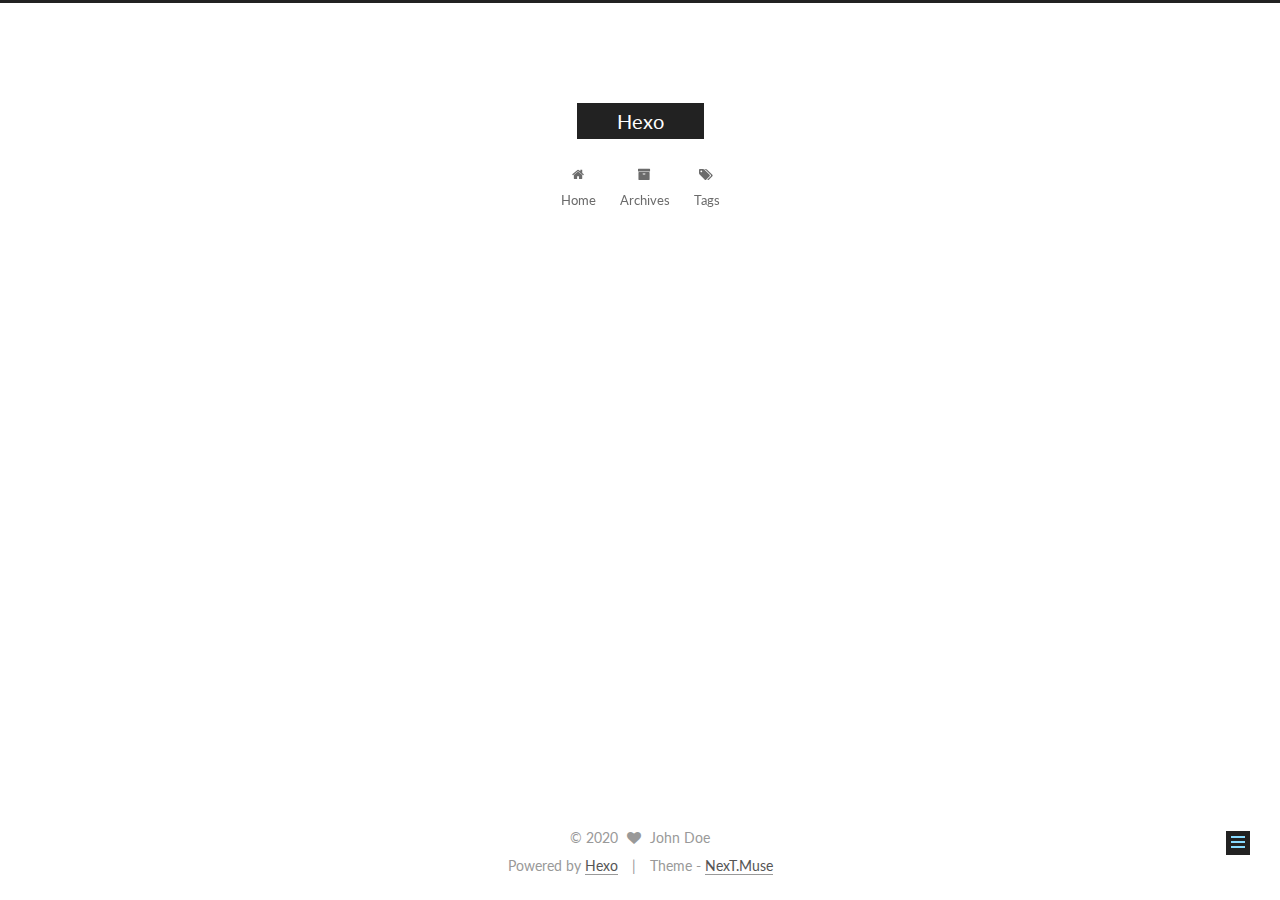
<file: 2020/04/01/“firstblog”/index.html>
<!doctype html>



  


<html class="theme-next muse use-motion" lang="en">
<head>
  <meta charset="UTF-8"/>
<meta http-equiv="X-UA-Compatible" content="IE=edge" />
<meta name="viewport" content="width=device-width, initial-scale=1, maximum-scale=1"/>



<meta http-equiv="Cache-Control" content="no-transform" />
<meta http-equiv="Cache-Control" content="no-siteapp" />















  
  
  <link href="/lib/fancybox/source/jquery.fancybox.css?v=2.1.5" rel="stylesheet" type="text/css" />




  
  
  
  

  
    
    
  

  

  

  

  

  
    
    
    <link href="//fonts.googleapis.com/css?family=Lato:300,300italic,400,400italic,700,700italic&subset=latin,latin-ext" rel="stylesheet" type="text/css">
  






<link href="/lib/font-awesome/css/font-awesome.min.css?v=4.6.2" rel="stylesheet" type="text/css" />

<link href="/css/main.css?v=5.1.0" rel="stylesheet" type="text/css" />


  <meta name="keywords" content="Hexo, NexT" />








  <link rel="shortcut icon" type="image/x-icon" href="/favicon.ico?v=5.1.0" />






<meta property="og:type" content="article">
<meta property="og:title" content="“firstblog”">
<meta property="og:url" content="http://yoursite.com/2020/04/01/%E2%80%9Cfirstblog%E2%80%9D/index.html">
<meta property="og:site_name" content="Hexo">
<meta property="og:locale" content="en_US">
<meta property="article:published_time" content="2020-04-01T14:03:42.000Z">
<meta property="article:modified_time" content="2020-04-01T14:03:42.958Z">
<meta property="article:author" content="John Doe">
<meta name="twitter:card" content="summary">



<script type="text/javascript" id="hexo.configurations">
  var NexT = window.NexT || {};
  var CONFIG = {
    root: '/',
    scheme: 'Muse',
    sidebar: {"position":"left","display":"post","offset":12,"offset_float":0,"b2t":false,"scrollpercent":false},
    fancybox: true,
    motion: true,
    duoshuo: {
      userId: '0',
      author: 'Author'
    },
    algolia: {
      applicationID: '',
      apiKey: '',
      indexName: '',
      hits: {"per_page":10},
      labels: {"input_placeholder":"Search for Posts","hits_empty":"We didn't find any results for the search: ${query}","hits_stats":"${hits} results found in ${time} ms"}
    }
  };
</script>



  <link rel="canonical" href="http://yoursite.com/2020/04/01/“firstblog”/"/>





  <title> “firstblog” | Hexo </title>
<meta name="generator" content="Hexo 4.2.0"></head>

<body itemscope itemtype="http://schema.org/WebPage" lang="en">

  














  
  
    
  

  <div class="container sidebar-position-left page-post-detail ">
    <div class="headband"></div>

    <header id="header" class="header" itemscope itemtype="http://schema.org/WPHeader">
      <div class="header-inner"><div class="site-brand-wrapper">
  <div class="site-meta ">
    

    <div class="custom-logo-site-title">
      <a href="/"  class="brand" rel="start">
        <span class="logo-line-before"><i></i></span>
        <span class="site-title">Hexo</span>
        <span class="logo-line-after"><i></i></span>
      </a>
    </div>
      
        <p class="site-subtitle"></p>
      
  </div>

  <div class="site-nav-toggle">
    <button>
      <span class="btn-bar"></span>
      <span class="btn-bar"></span>
      <span class="btn-bar"></span>
    </button>
  </div>
</div>

<nav class="site-nav">
  

  
    <ul id="menu" class="menu">
      
        
        <li class="menu-item menu-item-home">
          <a href="/" rel="section">
            
              <i class="menu-item-icon fa fa-fw fa-home"></i> <br />
            
            Home
          </a>
        </li>
      
        
        <li class="menu-item menu-item-archives">
          <a href="/archives" rel="section">
            
              <i class="menu-item-icon fa fa-fw fa-archive"></i> <br />
            
            Archives
          </a>
        </li>
      
        
        <li class="menu-item menu-item-tags">
          <a href="/tags" rel="section">
            
              <i class="menu-item-icon fa fa-fw fa-tags"></i> <br />
            
            Tags
          </a>
        </li>
      

      
    </ul>
  

  
</nav>



 </div>
    </header>

    <main id="main" class="main">
      <div class="main-inner">
        <div class="content-wrap">
          <div id="content" class="content">
            

  <div id="posts" class="posts-expand">
    

  

  
  
  

  <article class="post post-type-normal " itemscope itemtype="http://schema.org/Article">
    <link itemprop="mainEntityOfPage" href="http://yoursite.com/2020/04/01/%E2%80%9Cfirstblog%E2%80%9D/">

    <span hidden itemprop="author" itemscope itemtype="http://schema.org/Person">
      <meta itemprop="name" content="John Doe">
      <meta itemprop="description" content="">
      <meta itemprop="image" content="/images/avatar.gif">
    </span>

    <span hidden itemprop="publisher" itemscope itemtype="http://schema.org/Organization">
      <meta itemprop="name" content="Hexo">
    </span>

    
      <header class="post-header">

        
        
          <h1 class="post-title" itemprop="name headline">
            
            
              
                “firstblog”
              
            
          </h1>
        

        <div class="post-meta">
          <span class="post-time">
            
              <span class="post-meta-item-icon">
                <i class="fa fa-calendar-o"></i>
              </span>
              
                <span class="post-meta-item-text">Posted on</span>
              
              <time title="Post created" itemprop="dateCreated datePublished" datetime="2020-04-01T22:03:42+08:00">
                2020-04-01
              </time>
            

            

            
          </span>

          

          
            
          

          
          

          

          

          

        </div>
      </header>
    


    <div class="post-body" itemprop="articleBody">

      
      

      
        
      
    </div>

    <div>
      
        

      
    </div>

    <div>
      
        

      
    </div>

    <div>
      
        

      
    </div>

    <footer class="post-footer">
      

      
        
      

      
        <div class="post-nav">
          <div class="post-nav-next post-nav-item">
            
              <a href="/2020/04/01/hello-world/" rel="next" title="Hello World">
                <i class="fa fa-chevron-left"></i> Hello World
              </a>
            
          </div>

          <span class="post-nav-divider"></span>

          <div class="post-nav-prev post-nav-item">
            
              <a href="/2020/04/01/windows%E6%90%AD%E5%BB%BAgithub%E5%8D%9A%E5%AE%A2/" rel="prev" title="windows搭建github博客">
                windows搭建github博客 <i class="fa fa-chevron-right"></i>
              </a>
            
          </div>
        </div>
      

      
      
    </footer>
  </article>



    <div class="post-spread">
      
    </div>
  </div>


          </div>
          


          
  <div class="comments" id="comments">
    
  </div>


        </div>
        
          
  
  <div class="sidebar-toggle">
    <div class="sidebar-toggle-line-wrap">
      <span class="sidebar-toggle-line sidebar-toggle-line-first"></span>
      <span class="sidebar-toggle-line sidebar-toggle-line-middle"></span>
      <span class="sidebar-toggle-line sidebar-toggle-line-last"></span>
    </div>
  </div>

  <aside id="sidebar" class="sidebar">
    <div class="sidebar-inner">

      

      

      <section class="site-overview sidebar-panel sidebar-panel-active">
        <div class="site-author motion-element" itemprop="author" itemscope itemtype="http://schema.org/Person">
          <img class="site-author-image" itemprop="image"
               src="/images/avatar.gif"
               alt="John Doe" />
          <p class="site-author-name" itemprop="name">John Doe</p>
           
              <p class="site-description motion-element" itemprop="description"></p>
          
        </div>
        <nav class="site-state motion-element">

          
            <div class="site-state-item site-state-posts">
              <a href="/archives">
                <span class="site-state-item-count">3</span>
                <span class="site-state-item-name">posts</span>
              </a>
            </div>
          

          

          

        </nav>

        

        <div class="links-of-author motion-element">
          
        </div>

        
        

        
        

        


      </section>

      

      

    </div>
  </aside>


        
      </div>
    </main>

    <footer id="footer" class="footer">
      <div class="footer-inner">
        <div class="copyright" >
  
  &copy; 
  <span itemprop="copyrightYear">2020</span>
  <span class="with-love">
    <i class="fa fa-heart"></i>
  </span>
  <span class="author" itemprop="copyrightHolder">John Doe</span>
</div>


<div class="powered-by">
  Powered by <a class="theme-link" href="https://hexo.io" target="_blank" rel="noopener">Hexo</a>
</div>

<div class="theme-info">
  Theme -
  <a class="theme-link" href="https://github.com/iissnan/hexo-theme-next" target="_blank" rel="noopener">
    NexT.Muse
  </a>
</div>


        

        
      </div>
    </footer>

    
      <div class="back-to-top">
        <i class="fa fa-arrow-up"></i>
        
      </div>
    

  </div>

  

<script type="text/javascript">
  if (Object.prototype.toString.call(window.Promise) !== '[object Function]') {
    window.Promise = null;
  }
</script>









  






  
  <script type="text/javascript" src="/lib/jquery/index.js?v=2.1.3"></script>

  
  <script type="text/javascript" src="/lib/fastclick/lib/fastclick.min.js?v=1.0.6"></script>

  
  <script type="text/javascript" src="/lib/jquery_lazyload/jquery.lazyload.js?v=1.9.7"></script>

  
  <script type="text/javascript" src="/lib/velocity/velocity.min.js?v=1.2.1"></script>

  
  <script type="text/javascript" src="/lib/velocity/velocity.ui.min.js?v=1.2.1"></script>

  
  <script type="text/javascript" src="/lib/fancybox/source/jquery.fancybox.pack.js?v=2.1.5"></script>


  


  <script type="text/javascript" src="/js/src/utils.js?v=5.1.0"></script>

  <script type="text/javascript" src="/js/src/motion.js?v=5.1.0"></script>



  
  

  
  <script type="text/javascript" src="/js/src/scrollspy.js?v=5.1.0"></script>
<script type="text/javascript" src="/js/src/post-details.js?v=5.1.0"></script>



  


  <script type="text/javascript" src="/js/src/bootstrap.js?v=5.1.0"></script>



  


  




	





  





  





  






  





  

  

  

  

</body>
</html>
</file>
<file: css/main.css>
/* normalize.css v3.0.2 | MIT License | git.io/normalize */
html {
  font-family: sans-serif; /* 1 */
  -ms-text-size-adjust: 100%; /* 2 */
  -webkit-text-size-adjust: 100%; /* 2 */
}
body {
  margin: 0;
}
article,
aside,
details,
figcaption,
figure,
footer,
header,
hgroup,
main,
menu,
nav,
section,
summary {
  display: block;
}
audio,
canvas,
progress,
video {
  display: inline-block; /* 1 */
  vertical-align: baseline; /* 2 */
}
audio:not([controls]) {
  display: none;
  height: 0;
}
[hidden],
template {
  display: none;
}
a {
  background-color: transparent;
}
a:active,
a:hover {
  outline: 0;
}
abbr[title] {
  border-bottom: 1px dotted;
}
b,
strong {
  font-weight: bold;
}
dfn {
  font-style: italic;
}
h1 {
  font-size: 2em;
  margin: 0.67em 0;
}
mark {
  background: #ff0;
  color: #000;
}
small {
  font-size: 80%;
}
sub,
sup {
  font-size: 75%;
  line-height: 0;
  position: relative;
  vertical-align: baseline;
}
sup {
  top: -0.5em;
}
sub {
  bottom: -0.25em;
}
img {
  border: 0;
}
svg:not(:root) {
  overflow: hidden;
}
figure {
  margin: 1em 40px;
}
hr {
  -moz-box-sizing: content-box;
  box-sizing: content-box;
  height: 0;
}
pre {
  overflow: auto;
}
code,
kbd,
pre,
samp {
  font-family: monospace, monospace;
  font-size: 1em;
}
button,
input,
optgroup,
select,
textarea {
  color: inherit; /* 1 */
  font: inherit; /* 2 */
  margin: 0; /* 3 */
}
button {
  overflow: visible;
}
button,
select {
  text-transform: none;
}
button,
html input[type="button"],
input[type="reset"],
input[type="submit"] {
  -webkit-appearance: button; /* 2 */
  cursor: pointer; /* 3 */
}
button[disabled],
html input[disabled] {
  cursor: default;
}
button::-moz-focus-inner,
input::-moz-focus-inner {
  border: 0;
  padding: 0;
}
input {
  line-height: normal;
}
input[type="checkbox"],
input[type="radio"] {
  box-sizing: border-box; /* 1 */
  padding: 0; /* 2 */
}
input[type="number"]::-webkit-inner-spin-button,
input[type="number"]::-webkit-outer-spin-button {
  height: auto;
}
input[type="search"] {
  -webkit-appearance: textfield; /* 1 */
  -moz-box-sizing: content-box;
  -webkit-box-sizing: content-box; /* 2 */
  box-sizing: content-box;
}
input[type="search"]::-webkit-search-cancel-button,
input[type="search"]::-webkit-search-decoration {
  -webkit-appearance: none;
}
fieldset {
  border: 1px solid #c0c0c0;
  margin: 0 2px;
  padding: 0.35em 0.625em 0.75em;
}
legend {
  border: 0; /* 1 */
  padding: 0; /* 2 */
}
textarea {
  overflow: auto;
}
optgroup {
  font-weight: bold;
}
table {
  border-collapse: collapse;
  border-spacing: 0;
}
td,
th {
  padding: 0;
}
::selection {
  background: #262a30;
  color: #fff;
}
body {
  position: relative;
  font-family: 'Lato', "PingFang SC", "Microsoft YaHei", sans-serif;
  font-size: 14px;
  line-height: 2;
  color: #555;
  background: #fff;
}
@media (max-width: 767px) {
  body {
    padding-right: 0 !important;
  }
}
@media (min-width: 768px) and (max-width: 991px) {
  body {
    padding-right: 0 !important;
  }
}
@media (min-width: 1600px) {
  body {
    font-size: 16px;
  }
}
h1,
h2,
h3,
h4,
h5,
h6 {
  margin: 0;
  padding: 0;
  font-weight: bold;
  line-height: 1.5;
  font-family: 'Lato', "PingFang SC", "Microsoft YaHei", sans-serif;
}
h2,
h3,
h4,
h5,
h6 {
  margin: 20px 0 15px;
}
h1 {
  font-size: 22px;
}
@media (max-width: 767px) {
  h1 {
    font-size: 18px;
  }
}
h2 {
  font-size: 20px;
}
@media (max-width: 767px) {
  h2 {
    font-size: 16px;
  }
}
h3 {
  font-size: 18px;
}
@media (max-width: 767px) {
  h3 {
    font-size: 14px;
  }
}
h4 {
  font-size: 16px;
}
@media (max-width: 767px) {
  h4 {
    font-size: 12px;
  }
}
h5 {
  font-size: 14px;
}
@media (max-width: 767px) {
  h5 {
    font-size: 10px;
  }
}
h6 {
  font-size: 12px;
}
@media (max-width: 767px) {
  h6 {
    font-size: 8px;
  }
}
p {
  margin: 0 0 25px 0;
}
a {
  color: #555;
  text-decoration: none;
  border-bottom: 1px solid #999;
  word-wrap: break-word;
}
a:hover {
  color: #222;
  border-bottom-color: #222;
}
blockquote {
  margin: 0;
  padding: 0;
}
img {
  display: block;
  margin: auto;
  max-width: 100%;
  height: auto;
}
hr {
  margin: 40px 0;
  height: 3px;
  border: none;
  background-color: #ddd;
  background-image: repeating-linear-gradient(-45deg, #fff, #fff 4px, transparent 4px, transparent 8px);
}
blockquote {
  padding: 0 15px;
  color: #666;
  border-left: 4px solid #ddd;
}
blockquote cite::before {
  content: "-";
  padding: 0 5px;
}
dt {
  font-weight: 700;
}
dd {
  margin: 0;
  padding: 0;
}
.text-left {
  text-align: left;
}
.text-center {
  text-align: center;
}
.text-right {
  text-align: right;
}
.text-justify {
  text-align: justify;
}
.text-nowrap {
  white-space: nowrap;
}
.text-lowercase {
  text-transform: lowercase;
}
.text-uppercase {
  text-transform: uppercase;
}
.text-capitalize {
  text-transform: capitalize;
}
.center-block {
  display: block;
  margin-left: auto;
  margin-right: auto;
}
.clearfix:before,
.clearfix:after {
  content: " ";
  display: table;
}
.clearfix:after {
  clear: both;
}
.pullquote {
  width: 45%;
}
.pullquote.left {
  float: left;
  margin-left: 5px;
  margin-right: 10px;
}
.pullquote.right {
  float: right;
  margin-left: 10px;
  margin-right: 5px;
}
.affix.affix.affix {
  position: fixed;
}
.translation {
  margin-top: -20px;
  font-size: 14px;
  color: #999;
}
.scrollbar-measure {
  width: 100px;
  height: 100px;
  overflow: scroll;
  position: absolute;
  top: -9999px;
}
.use-motion .motion-element {
  opacity: 0;
}
table {
  margin: 20px 0;
  width: 100%;
  border-collapse: collapse;
  border-spacing: 0;
  border: 1px solid #ddd;
  font-size: 14px;
  table-layout: fixed;
  word-wrap: break-all;
}
table>tbody>tr:nth-of-type(odd) {
  background-color: #f9f9f9;
}
table>tbody>tr:hover {
  background-color: #f5f5f5;
}
caption,
th,
td {
  padding: 8px;
  text-align: left;
  vertical-align: middle;
  font-weight: normal;
}
th,
td {
  border-bottom: 3px solid #ddd;
  border-right: 1px solid #eee;
}
th {
  padding-bottom: 10px;
  font-weight: 700;
}
td {
  border-bottom-width: 1px;
}
html,
body {
  height: 100%;
}
.container {
  position: relative;
  min-height: 100%;
}
.header-inner {
  margin: 0 auto;
  padding: 100px 0 70px;
  width: 700px;
}
@media (min-width: 1600px) {
  .container .header-inner {
    width: 900px;
  }
}
.main {
  padding-bottom: 150px;
}
.main-inner {
  margin: 0 auto;
  width: 700px;
}
@media (min-width: 1600px) {
  .container .main-inner {
    width: 900px;
  }
}
.footer {
  position: absolute;
  left: 0;
  bottom: 0;
  width: 100%;
  min-height: 50px;
}
.footer-inner {
  box-sizing: border-box;
  margin: 20px auto;
  width: 700px;
}
@media (min-width: 1600px) {
  .container .footer-inner {
    width: 900px;
  }
}
pre,
.highlight {
  overflow: auto;
  margin: 20px 0;
  padding: 0;
  font-size: 13px;
  color: #4d4d4c;
  background: #f7f7f7;
  line-height: 1.6;
}
pre,
code {
  font-family: consolas, Menlo, "PingFang SC", "Microsoft YaHei", monospace;
}
code {
  padding: 2px 4px;
  word-wrap: break-word;
  color: #555;
  background: #eee;
  border-radius: 3px;
  font-size: 13px;
}
pre code {
  padding: 0;
  color: #4d4d4c;
  background: none;
  text-shadow: none;
}
.highlight {
  border-radius: 1px;
}
.highlight pre {
  border: none;
  margin: 0;
  padding: 10px 0;
}
.highlight table {
  margin: 0;
  width: auto;
  border: none;
}
.highlight td {
  border: none;
  padding: 0;
}
.highlight figcaption {
  font-size: 1em;
  color: #4d4d4c;
  line-height: 1em;
  margin-bottom: 1em;
}
.highlight figcaption:before,
.highlight figcaption:after {
  content: " ";
  display: table;
}
.highlight figcaption:after {
  clear: both;
}
.highlight figcaption a {
  float: right;
  color: #4d4d4c;
}
.highlight figcaption a:hover {
  border-bottom-color: #4d4d4c;
}
.highlight .gutter pre {
  padding-left: 10px;
  padding-right: 10px;
  color: #869194;
  text-align: right;
  background-color: #eff2f3;
}
.highlight .code pre {
  padding-left: 10px;
  padding-right: 10px;
  background-color: #f7f7f7;
}
.highlight .line {
  height: 20px;
}
.gutter {
  -webkit-user-select: none;
  -moz-user-select: none;
  -ms-user-select: none;
  user-select: none;
}
.gist table {
  width: auto;
}
.gist table td {
  border: none;
}
pre .deletion {
  background: #fdd;
}
pre .addition {
  background: #dfd;
}
pre .meta {
  color: #8959a8;
}
pre .comment {
  color: #8e908c;
}
pre .variable,
pre .attribute,
pre .tag,
pre .regexp,
pre .ruby .constant,
pre .xml .tag .title,
pre .xml .pi,
pre .xml .doctype,
pre .html .doctype,
pre .css .id,
pre .css .class,
pre .css .pseudo {
  color: #c82829;
}
pre .number,
pre .preprocessor,
pre .built_in,
pre .literal,
pre .params,
pre .constant,
pre .command {
  color: #f5871f;
}
pre .ruby .class .title,
pre .css .rules .attribute,
pre .string,
pre .value,
pre .inheritance,
pre .header,
pre .ruby .symbol,
pre .xml .cdata,
pre .special,
pre .number,
pre .formula {
  color: #718c00;
}
pre .title,
pre .css .hexcolor {
  color: #3e999f;
}
pre .function,
pre .python .decorator,
pre .python .title,
pre .ruby .function .title,
pre .ruby .title .keyword,
pre .perl .sub,
pre .javascript .title,
pre .coffeescript .title {
  color: #4271ae;
}
pre .keyword,
pre .javascript .function {
  color: #8959a8;
}
.full-image.full-image.full-image {
  border: none;
  max-width: 100%;
  width: auto;
  margin: 20px auto;
}
@media (min-width: 992px) {
  .full-image.full-image.full-image {
    max-width: none;
    width: 110%;
    margin: 25px -5%;
  }
}
.blockquote-center,
.page-home .post-type-quote blockquote,
.page-post-detail .post-type-quote blockquote {
  position: relative;
  margin: 40px 0;
  padding: 0;
  border-left: none;
  text-align: center;
}
.blockquote-center::before,
.page-home .post-type-quote blockquote::before,
.page-post-detail .post-type-quote blockquote::before,
.blockquote-center::after,
.page-home .post-type-quote blockquote::after,
.page-post-detail .post-type-quote blockquote::after {
  position: absolute;
  content: ' ';
  display: block;
  width: 100%;
  height: 24px;
  opacity: 0.2;
  background-repeat: no-repeat;
  background-position: 0 -6px;
  background-size: 22px 22px;
}
.blockquote-center::before,
.page-home .post-type-quote blockquote::before,
.page-post-detail .post-type-quote blockquote::before {
  top: -20px;
  background-image: url("../images/quote-l.svg");
  border-top: 1px solid #ccc;
}
.blockquote-center::after,
.page-home .post-type-quote blockquote::after,
.page-post-detail .post-type-quote blockquote::after {
  bottom: -20px;
  background-image: url("../images/quote-r.svg");
  border-bottom: 1px solid #ccc;
  background-position: 100% 8px;
}
.blockquote-center p,
.page-home .post-type-quote blockquote p,
.page-post-detail .post-type-quote blockquote p,
.blockquote-center div,
.page-home .post-type-quote blockquote div,
.page-post-detail .post-type-quote blockquote div {
  text-align: center;
}
.post .post-body .group-picture img {
  box-sizing: border-box;
  padding: 0 3px;
  border: none;
}
.post .group-picture-row {
  overflow: hidden;
  margin-top: 6px;
}
.post .group-picture-row:first-child {
  margin-top: 0;
}
.post .group-picture-column {
  float: left;
}
.page-post-detail .post-body .group-picture-column {
  float: none;
  margin-top: 10px;
  width: auto !important;
}
.page-post-detail .post-body .group-picture-column img {
  margin: 0 auto;
}
.page-archive .group-picture-container {
  overflow: hidden;
}
.page-archive .group-picture-row {
  float: left;
}
.page-archive .group-picture-row:first-child {
  margin-top: 6px;
}
.page-archive .group-picture-column {
  max-width: 150px;
  max-height: 150px;
}
.note {
  padding: 20px;
  margin: 20px 0;
  border: 1px solid #eee;
  border-left-width: 5px;
  border-radius: 3px;
}
.note h2,
.note h3,
.note h4,
.note h5,
.note h6 {
  margin-top: 0;
  margin-bottom: 5px;
}
.note p:last-child {
  margin-bottom: 0;
}
.note code {
  border-radius: 3px;
}
.note+.note {
  margin-top: -5px;
}
.default {
  border-left-color: #777;
}
.default h2,
.default h3,
.default h4,
.default h5,
.default h6 {
  color: #777;
}
.primary {
  border-left-color: #428bca;
}
.primary h2,
.primary h3,
.primary h4,
.primary h5,
.primary h6 {
  color: #428bca;
}
.success {
  border-left-color: #5cb85c;
}
.success h2,
.success h3,
.success h4,
.success h5,
.success h6 {
  color: #5cb85c;
}
.danger {
  border-left-color: #d9534f;
}
.danger h2,
.danger h3,
.danger h4,
.danger h5,
.danger h6 {
  color: #d9534f;
}
.warning {
  border-left-color: #f0ad4e;
}
.warning h2,
.warning h3,
.warning h4,
.warning h5,
.warning h6 {
  color: #f0ad4e;
}
.info {
  border-left-color: #5bc0de;
}
.info h2,
.info h3,
.info h4,
.info h5,
.info h6 {
  color: #5bc0de;
}
.btn {
  display: inline-block;
  padding: 0 20px;
  font-size: 14px;
  color: #fff;
  background: #222;
  border: 2px solid #222;
  text-decoration: none;
  border-radius: 0;
  transition-property: background-color;
  transition-duration: 0.2s;
  transition-timing-function: ease-in-out;
  transition-delay: 0s;
}
.btn:hover,
.post-button .btn:hover {
  border-color: #222;
  color: #222;
  background: #fff;
}
.btn-bar {
  display: block;
  width: 22px;
  height: 2px;
  background: #555;
  border-radius: 1px;
}
.btn-bar+.btn-bar {
  margin-top: 4px;
}
.pagination {
  margin: 120px 0 40px;
  text-align: center;
  border-top: 1px solid #eee;
}
.page-number-basic,
.pagination .prev,
.pagination .next,
.pagination .page-number,
.pagination .space {
  display: inline-block;
  position: relative;
  top: -1px;
  margin: 0 10px;
  padding: 0 10px;
  line-height: 30px;
}
@media (max-width: 767px) {
  .page-number-basic,
  .pagination .prev,
  .pagination .next,
  .pagination .page-number,
  .pagination .space {
    margin: 0 5px;
  }
}
.pagination .prev,
.pagination .next,
.pagination .page-number {
  border-bottom: 0;
  border-top: 1px solid #eee;
  transition-property: border-color;
  transition-duration: 0.2s;
  transition-timing-function: ease-in-out;
  transition-delay: 0s;
}
.pagination .prev:hover,
.pagination .next:hover,
.pagination .page-number:hover {
  border-top-color: #222;
}
.pagination .space {
  padding: 0;
  margin: 0;
}
.pagination .prev {
  margin-left: 0;
}
.pagination .next {
  margin-right: 0;
}
.pagination .page-number.current {
  color: #fff;
  background: #ccc;
  border-top-color: #ccc;
}
@media (max-width: 767px) {
  .pagination {
    border-top: none;
  }
  .pagination .prev,
  .pagination .next,
  .pagination .page-number {
    margin-bottom: 10px;
    border-top: 0;
    border-bottom: 1px solid #eee;
  }
  .pagination .prev:hover,
  .pagination .next:hover,
  .pagination .page-number:hover {
    border-bottom-color: #222;
  }
}
.comments {
  margin: 60px 20px 0;
}
.tag-cloud {
  text-align: center;
}
.tag-cloud a {
  display: inline-block;
  margin: 10px;
}
.back-to-top {
  box-sizing: border-box;
  position: fixed;
  bottom: -100px;
  right: 30px;
  z-index: 1050;
  padding: 0 6px;
  width: 24px;
  background: #222;
  font-size: 12px;
  opacity: 1;
  color: #fff;
  cursor: pointer;
  text-align: center;
  -webkit-transform: translateZ(0);
  transition-property: bottom;
  transition-duration: 0.2s;
  transition-timing-function: ease-in-out;
  transition-delay: 0s;
}
@media (max-width: 767px) {
  .back-to-top {
    display: none;
  }
}
@media (min-width: 768px) and (max-width: 991px) {
  .back-to-top {
    display: none;
  }
}
.back-to-top.back-to-top-on {
  bottom: 19px;
}
.header {
  background: #fff;
}
.header-inner {
  position: relative;
}
.headband {
  height: 3px;
  background: #222;
}
.site-meta {
  margin: 0;
  text-align: center;
}
@media (max-width: 767px) {
  .site-meta {
    text-align: center;
  }
}
.brand {
  position: relative;
  display: inline-block;
  padding: 0 40px;
  color: #fff;
  background: #222;
  border-bottom: none;
}
.brand:hover {
  color: #fff;
}
.logo {
  display: inline-block;
  margin-right: 5px;
  line-height: 36px;
  vertical-align: top;
}
.site-title {
  display: inline-block;
  vertical-align: top;
  line-height: 36px;
  font-size: 20px;
  font-weight: normal;
  font-family: 'Lato', "PingFang SC", "Microsoft YaHei", sans-serif;
}
.site-subtitle {
  margin-top: 10px;
  font-size: 13px;
  color: #999;
}
.use-motion .brand {
  opacity: 0;
}
.use-motion .logo,
.use-motion .site-title,
.use-motion .site-subtitle {
  opacity: 0;
  position: relative;
  top: -10px;
}
.site-nav-toggle {
  display: none;
  position: absolute;
  top: 10px;
  left: 10px;
}
@media (max-width: 767px) {
  .site-nav-toggle {
    display: block;
  }
}
.site-nav-toggle button {
  margin-top: 2px;
  padding: 9px 10px;
  background: transparent;
  border: none;
}
@media (max-width: 767px) {
  .site-nav {
    display: none;
    margin: 0 -10px;
    padding: 0 10px;
    clear: both;
    border-top: 1px solid #ddd;
  }
}
@media (min-width: 768px) and (max-width: 991px) {
  .site-nav {
    display: block !important;
  }
}
@media (min-width: 992px) {
  .site-nav {
    display: block !important;
  }
}
.menu {
  margin-top: 20px;
  padding-left: 0;
  text-align: center;
}
.menu .menu-item {
  display: inline-block;
  margin: 0 10px;
  list-style: none;
}
@media screen and (max-width: 767px) {
  .menu .menu-item {
    margin-top: 10px;
  }
}
.menu .menu-item a {
  display: block;
  font-size: 13px;
  line-height: inherit;
  border-bottom: 1px solid transparent;
  transition-property: border-color;
  transition-duration: 0.2s;
  transition-timing-function: ease-in-out;
  transition-delay: 0s;
}
.menu .menu-item a:hover {
  border-bottom-color: #222;
}
.menu .menu-item .fa {
  margin-right: 5px;
}
.use-motion .menu-item {
  opacity: 0;
}
.post-body {
  font-family: 'Lato', "PingFang SC", "Microsoft YaHei", sans-serif;
}
@media (max-width: 767px) {
  .post-body {
    word-break: break-word;
  }
}
.post-body .fancybox img {
  display: block !important;
  margin: 0 auto;
  cursor: pointer;
  cursor: zoom-in;
  cursor: -webkit-zoom-in;
}
.post-body .image-caption,
.post-body .figure .caption {
  margin: 10px auto 15px;
  text-align: center;
  font-size: 14px;
  color: #999;
  font-weight: bold;
  line-height: 1;
}
.post-sticky-flag {
  display: inline-block;
  font-size: 16px;
  -ms-transform: rotate(30deg);
  -webkit-transform: rotate(30deg);
  -moz-transform: rotate(30deg);
  -ms-transform: rotate(30deg);
  -o-transform: rotate(30deg);
  transform: rotate(30deg);
}
.posts-expand {
  padding-top: 40px;
}
@media (max-width: 767px) {
  .posts-expand {
    margin: 0 20px;
  }
  .post-body pre,
  .post-body .highlight {
    padding: 10px;
  }
  .post-body pre .gutter pre,
  .post-body .highlight .gutter pre {
    padding-right: 10px;
  }
}
@media (min-width: 992px) {
  .posts-expand .post-body {
    text-align: justify;
  }
}
.posts-expand .post-body h2,
.posts-expand .post-body h3,
.posts-expand .post-body h4,
.posts-expand .post-body h5,
.posts-expand .post-body h6 {
  padding-top: 10px;
}
.posts-expand .post-body h2 .header-anchor,
.posts-expand .post-body h3 .header-anchor,
.posts-expand .post-body h4 .header-anchor,
.posts-expand .post-body h5 .header-anchor,
.posts-expand .post-body h6 .header-anchor {
  float: right;
  margin-left: 10px;
  color: #ccc;
  border-bottom-style: none;
  visibility: hidden;
}
.posts-expand .post-body h2 .header-anchor:hover,
.posts-expand .post-body h3 .header-anchor:hover,
.posts-expand .post-body h4 .header-anchor:hover,
.posts-expand .post-body h5 .header-anchor:hover,
.posts-expand .post-body h6 .header-anchor:hover {
  color: inherit;
}
.posts-expand .post-body h2:hover .header-anchor,
.posts-expand .post-body h3:hover .header-anchor,
.posts-expand .post-body h4:hover .header-anchor,
.posts-expand .post-body h5:hover .header-anchor,
.posts-expand .post-body h6:hover .header-anchor {
  visibility: visible;
}
.posts-expand .post-body ul li {
  list-style: circle;
}
.posts-expand .post-body img {
  box-sizing: border-box;
  margin: auto;
  padding: 3px;
  border: 1px solid #ddd;
}
.posts-expand .fancybox img {
  margin: 0 auto;
}
@media (max-width: 767px) {
  .posts-collapse {
    margin: 0 20px;
  }
  .posts-collapse .post-title,
  .posts-collapse .post-meta {
    display: block;
    width: auto;
    text-align: left;
  }
}
.posts-collapse {
  position: relative;
  z-index: 1010;
  margin-left: 55px;
}
.posts-collapse::after {
  content: " ";
  position: absolute;
  top: 20px;
  left: 0;
  margin-left: -2px;
  width: 4px;
  height: 100%;
  background: #f5f5f5;
  z-index: -1;
}
@media (max-width: 767px) {
  .posts-collapse {
    margin: 0 20px;
  }
}
.posts-collapse .collection-title {
  position: relative;
  margin: 60px 0;
}
.posts-collapse .collection-title h2 {
  margin-left: 20px;
}
.posts-collapse .collection-title small {
  color: #bbb;
}
.posts-collapse .collection-title::before {
  content: " ";
  position: absolute;
  left: 0;
  top: 50%;
  margin-left: -4px;
  margin-top: -4px;
  width: 8px;
  height: 8px;
  background: #bbb;
  border-radius: 50%;
}
.posts-collapse .post {
  margin: 30px 0;
}
.posts-collapse .post-header {
  position: relative;
  transition-duration: 0.2s;
  transition-timing-function: ease-in-out;
  transition-delay: 0s;
  transition-property: border;
  border-bottom: 1px dashed #ccc;
}
.posts-collapse .post-header::before {
  content: " ";
  position: absolute;
  left: 0;
  top: 12px;
  width: 6px;
  height: 6px;
  margin-left: -4px;
  background: #bbb;
  border-radius: 50%;
  border: 1px solid #fff;
  transition-duration: 0.2s;
  transition-timing-function: ease-in-out;
  transition-delay: 0s;
  transition-property: background;
}
.posts-collapse .post-header:hover {
  border-bottom-color: #666;
}
.posts-collapse .post-header:hover::before {
  background: #222;
}
.posts-collapse .post-meta {
  position: absolute;
  font-size: 12px;
  left: 20px;
  top: 5px;
}
.posts-collapse .post-comments-count {
  display: none;
}
.posts-collapse .post-title {
  margin-left: 60px;
  font-size: 16px;
  font-weight: normal;
  line-height: inherit;
}
.posts-collapse .post-title::after {
  margin-left: 3px;
  opacity: 0.6;
}
.posts-collapse .post-title a {
  color: #666;
  border-bottom: none;
}
.page-home .post-type-quote .post-header,
.page-post-detail .post-type-quote .post-header,
.page-home .post-type-quote .post-tags,
.page-post-detail .post-type-quote .post-tags {
  display: none;
}
.posts-expand .post-title {
  font-size: 26px;
  text-align: center;
  word-break: break-word;
  font-weight: 400;
}
@media (max-width: 767px) {
  .posts-expand .post-title {
    font-size: 22px;
  }
}
.posts-expand .post-title-link {
  display: inline-block;
  position: relative;
  color: #555;
  border-bottom: none;
  line-height: 1.2;
  vertical-align: top;
}
.posts-expand .post-title-link::before {
  content: "";
  position: absolute;
  width: 100%;
  height: 2px;
  bottom: 0;
  left: 0;
  background-color: #000;
  visibility: hidden;
  -webkit-transform: scaleX(0);
  -moz-transform: scaleX(0);
  -ms-transform: scaleX(0);
  -o-transform: scaleX(0);
  transform: scaleX(0);
  transition-duration: 0.2s;
  transition-timing-function: ease-in-out;
  transition-delay: 0s;
}
.posts-expand .post-title-link:hover::before {
  visibility: visible;
  -webkit-transform: scaleX(1);
  -moz-transform: scaleX(1);
  -ms-transform: scaleX(1);
  -o-transform: scaleX(1);
  transform: scaleX(1);
}
.posts-expand .post-title-link .fa {
  font-size: 16px;
}
.posts-expand .post-meta {
  margin: 3px 0 60px 0;
  color: #999;
  font-family: 'Lato', "PingFang SC", "Microsoft YaHei", sans-serif;
  font-size: 12px;
  text-align: center;
}
.posts-expand .post-meta .post-category-list {
  display: inline-block;
  margin: 0;
  padding: 3px;
}
.posts-expand .post-meta .post-category-list-link {
  color: #999;
}
.posts-expand .post-meta .post-description {
  font-size: 14px;
  margin-top: 2px;
}
.post-meta-divider {
  margin: 0 0.5em;
}
.post-meta-item-icon {
  margin-right: 3px;
}
@media (min-width: 768px) and (max-width: 991px) {
  .post-meta-item-icon {
    display: inline-block;
  }
}
@media (max-width: 767px) {
  .post-meta-item-icon {
    display: inline-block;
  }
}
@media (min-width: 768px) and (max-width: 991px) {
  .post-meta-item-text {
    display: none;
  }
}
@media (max-width: 767px) {
  .post-meta-item-text {
    display: none;
  }
}
@media (max-width: 767px) {
  .posts-expand .post-comments-count {
    display: none;
  }
}
.social-like {
  font-size: 14px;
  height: 20px;
  text-align: center;
  border-top: 1px solid #eee;
  padding-top: 9px;
  margin-top: 45px;
  display: flex;
  justify-content: center;
}
.vk_like {
  width: 85px;
  height: 21px;
  padding-top: 7px;
  align-self: center;
}
.fb_like {
  height: 30px;
  align-self: center;
}
.post-button {
  margin-top: 50px;
}
.post-button .btn {
  color: #fff;
  font-size: 14px;
  background: #222;
  border-radius: 0;
  line-height: 2;
  margin: 0 4px 8px 4px;
}
.post-button .fa-fw {
  width: 1.285714285714286em;
  text-align: left;
}
.posts-expand .post-tags {
  margin-top: 40px;
  text-align: center;
}
.posts-expand .post-tags a {
  display: inline-block;
  margin-right: 10px;
  font-size: 13px;
}
.post-nav {
  display: table;
  margin-top: 15px;
  width: 100%;
  border-top: 1px solid #eee;
}
.post-nav-divider {
  display: table-cell;
  width: 10%;
}
.post-nav-item {
  display: table-cell;
  padding: 10px 0 0 0;
  width: 45%;
  vertical-align: top;
}
.post-nav-item a {
  position: relative;
  display: block;
  line-height: 25px;
  font-size: 14px;
  color: #555;
  border-bottom: none;
}
.post-nav-item a:hover {
  color: #222;
  border-bottom: none;
}
.post-nav-item a:active {
  top: 2px;
}
.post-nav-item .fa {
  position: absolute;
  top: 8px;
  left: 0;
  font-size: 12px;
}
.post-nav-next a {
  padding-left: 15px;
}
.post-nav-prev {
  text-align: right;
}
.post-nav-prev a {
  padding-right: 15px;
}
.post-nav-prev .fa {
  right: 0;
  left: auto;
}
.posts-expand .post-eof {
  display: block;
  margin: 80px auto 60px;
  width: 8%;
  height: 1px;
  background: #ccc;
  text-align: center;
}
.post:last-child .post-eof.post-eof.post-eof {
  display: none;
}
.post-gallery {
  display: table;
  table-layout: fixed;
  width: 100%;
  border-collapse: separate;
}
.post-gallery-row {
  display: table-row;
}
.post-gallery .post-gallery-img {
  display: table-cell;
  text-align: center;
  vertical-align: middle;
  border: none;
}
.post-gallery .post-gallery-img img {
  max-width: 100%;
  max-height: 100%;
  border: none;
}
.fancybox-close,
.fancybox-close:hover {
  border: none;
}
.sidebar {
  position: fixed;
  right: 0;
  top: 0;
  bottom: 0;
  width: 0;
  z-index: 1040;
  box-shadow: inset 0 2px 6px #000;
  background: #222;
  -webkit-transform: translateZ(0);
}
.sidebar a {
  color: #999;
  border-bottom-color: #555;
}
.sidebar a:hover {
  color: #eee;
}
@media (min-width: 768px) and (max-width: 991px) {
  .sidebar {
    display: none !important;
  }
}
@media (max-width: 767px) {
  .sidebar {
    display: none !important;
  }
}
.sidebar-inner {
  position: relative;
  padding: 20px 10px;
  color: #999;
  text-align: center;
}
.sidebar-toggle {
  position: fixed;
  right: 30px;
  bottom: 45px;
  width: 14px;
  height: 14px;
  padding: 5px;
  background: #222;
  line-height: 0;
  z-index: 1050;
  cursor: pointer;
  -webkit-transform: translateZ(0);
}
@media (min-width: 768px) and (max-width: 991px) {
  .sidebar-toggle {
    display: none;
  }
}
@media (max-width: 767px) {
  .sidebar-toggle {
    display: none;
  }
}
.sidebar-toggle-line {
  position: relative;
  display: inline-block;
  vertical-align: top;
  height: 2px;
  width: 100%;
  background: #fff;
  margin-top: 3px;
}
.sidebar-toggle-line:first-child {
  margin-top: 0;
}
.site-author-image {
  display: block;
  margin: 0 auto;
  padding: 2px;
  max-width: 96px;
  height: auto;
  border: 2px solid #333;
}
.site-author-name {
  margin: 5px 0 0;
  text-align: center;
  color: #f5f5f5;
  font-weight: normal;
}
.site-description {
  margin-top: 5px;
  text-align: center;
  font-size: 14px;
  color: #999;
}
.site-state {
  overflow: hidden;
  line-height: 1.4;
  white-space: nowrap;
  text-align: center;
}
.site-state-item {
  display: inline-block;
  padding: 0 15px;
  border-left: 1px solid #333;
}
.site-state-item:first-child {
  border-left: none;
}
.site-state-item a {
  border-bottom: none;
}
.site-state-item-count {
  display: block;
  text-align: center;
  color: inherit;
  font-weight: 600;
  font-size: 18px;
}
.site-state-item-name {
  font-size: 13px;
  color: inherit;
}
.feed-link {
  margin-top: 20px;
}
.feed-link a {
  display: inline-block;
  padding: 0 15px;
  color: #fc6423;
  border: 1px solid #fc6423;
  border-radius: 4px;
}
.feed-link a i {
  color: #fc6423;
  font-size: 14px;
}
.feed-link a:hover {
  color: #fff;
  background: #fc6423;
}
.feed-link a:hover i {
  color: #fff;
}
.links-of-author {
  margin-top: 20px;
}
.links-of-author a {
  display: inline-block;
  vertical-align: middle;
  margin-right: 10px;
  margin-bottom: 10px;
  border-bottom-color: #555;
  font-size: 13px;
}
.links-of-author a:before {
  display: inline-block;
  vertical-align: middle;
  margin-right: 3px;
  content: " ";
  width: 4px;
  height: 4px;
  border-radius: 50%;
  background: #ff24de;
}
.links-of-blogroll {
  font-size: 13px;
}
.links-of-blogroll-title {
  margin-top: 20px;
  font-size: 14px;
  font-weight: 600;
}
.links-of-blogroll-list {
  margin: 0;
  padding: 0;
  list-style: none;
}
.links-of-blogroll-item {
  padding: 2px 10px;
}
.sidebar-nav {
  margin: 0 0 20px;
  padding-left: 0;
}
.sidebar-nav li {
  display: inline-block;
  cursor: pointer;
  border-bottom: 1px solid transparent;
  font-size: 14px;
  color: #555;
}
.sidebar-nav li:hover {
  color: #f5f5f5;
}
.page-post-detail .sidebar-nav-toc {
  padding: 0 5px;
}
.page-post-detail .sidebar-nav-overview {
  margin-left: 10px;
}
.sidebar-nav .sidebar-nav-active {
  color: #87daff;
  border-bottom-color: #87daff;
}
.sidebar-nav .sidebar-nav-active:hover {
  color: #87daff;
}
.sidebar-panel {
  display: none;
}
.sidebar-panel-active {
  display: block;
}
.post-toc-empty {
  font-size: 14px;
  color: #666;
}
.post-toc-wrap {
  overflow: hidden;
}
.post-toc {
  overflow: auto;
}
.post-toc ol {
  margin: 0;
  padding: 0 2px 5px 10px;
  text-align: left;
  list-style: none;
  font-size: 14px;
}
.post-toc ol > ol {
  padding-left: 0;
}
.post-toc ol a {
  transition-duration: 0.2s;
  transition-timing-function: ease-in-out;
  transition-delay: 0s;
  transition-property: all;
  color: #999;
  border-bottom-color: #555;
}
.post-toc ol a:hover {
  color: #ccc;
  border-bottom-color: #ccc;
}
.post-toc .nav-item {
  overflow: hidden;
  text-overflow: ellipsis;
  white-space: nowrap;
  line-height: 1.8;
}
.post-toc .nav .nav-child {
  display: none;
}
.post-toc .nav .active > .nav-child {
  display: block;
}
.post-toc .nav .active-current > .nav-child {
  display: block;
}
.post-toc .nav .active-current > .nav-child > .nav-item {
  display: block;
}
.post-toc .nav .active > a {
  color: #87daff;
  border-bottom-color: #87daff;
}
.post-toc .nav .active-current > a {
  color: #87daff;
}
.post-toc .nav .active-current > a:hover {
  color: #87daff;
}
.footer {
  font-size: 14px;
  color: #999;
}
.footer img {
  border: none;
}
.footer-inner {
  text-align: center;
}
.with-love {
  display: inline-block;
  margin: 0 5px;
}
.powered-by,
.theme-info {
  display: inline-block;
}
.powered-by {
  margin-right: 10px;
}
.powered-by::after {
  content: "|";
  padding-left: 10px;
}
.cc-license {
  margin-top: 10px;
  text-align: center;
}
.cc-license .cc-opacity {
  opacity: 0.7;
  border-bottom: none;
}
.cc-license .cc-opacity:hover {
  opacity: 0.9;
}
.cc-license img {
  display: inline-block;
}
.theme-next #ds-thread #ds-reset {
  color: #555;
}
.theme-next #ds-thread #ds-reset .ds-replybox {
  margin-bottom: 30px;
}
.theme-next #ds-thread #ds-reset .ds-replybox .ds-avatar,
.theme-next #ds-reset .ds-avatar img {
  box-shadow: none;
}
.theme-next #ds-thread #ds-reset .ds-textarea-wrapper {
  border-color: #c7d4e1;
  background: none;
  border-top-right-radius: 3px;
  border-top-left-radius: 3px;
}
.theme-next #ds-thread #ds-reset .ds-textarea-wrapper textarea {
  height: 60px;
}
.theme-next #ds-reset .ds-rounded-top {
  border-radius: 0;
}
.theme-next #ds-thread #ds-reset .ds-post-toolbar {
  box-sizing: border-box;
  border: 1px solid #c7d4e1;
  background: #f6f8fa;
}
.theme-next #ds-thread #ds-reset .ds-post-options {
  height: 40px;
  border: none;
  background: none;
}
.theme-next #ds-thread #ds-reset .ds-toolbar-buttons {
  top: 11px;
}
.theme-next #ds-thread #ds-reset .ds-sync {
  top: 5px;
}
.theme-next #ds-thread #ds-reset .ds-post-button {
  top: 4px;
  right: 5px;
  width: 90px;
  height: 30px;
  border: 1px solid #c5ced7;
  border-radius: 3px;
  background-image: linear-gradient(#fbfbfc, #f5f7f9);
  color: #60676d;
}
.theme-next #ds-thread #ds-reset .ds-post-button:hover {
  background-position: 0 -30px;
  color: #60676d;
}
.theme-next #ds-thread #ds-reset .ds-comments-info {
  padding: 10px 0;
}
.theme-next #ds-thread #ds-reset .ds-sort {
  display: none;
}
.theme-next #ds-thread #ds-reset li.ds-tab a.ds-current {
  border: none;
  background: #f6f8fa;
  color: #60676d;
}
.theme-next #ds-thread #ds-reset li.ds-tab a.ds-current:hover {
  background-color: #e9f0f7;
  color: #60676d;
}
.theme-next #ds-thread #ds-reset li.ds-tab a {
  border-radius: 2px;
  padding: 5px;
}
.theme-next #ds-thread #ds-reset .ds-login-buttons p {
  color: #999;
  line-height: 36px;
}
.theme-next #ds-thread #ds-reset .ds-login-buttons .ds-service-list li {
  height: 28px;
}
.theme-next #ds-thread #ds-reset .ds-service-list a {
  background: none;
  padding: 5px;
  border: 1px solid;
  border-radius: 3px;
  text-align: center;
}
.theme-next #ds-thread #ds-reset .ds-service-list a:hover {
  color: #fff;
  background: #666;
}
.theme-next #ds-thread #ds-reset .ds-service-list .ds-weibo {
  color: #fc9b00;
  border-color: #fc9b00;
}
.theme-next #ds-thread #ds-reset .ds-service-list .ds-weibo:hover {
  background: #fc9b00;
}
.theme-next #ds-thread #ds-reset .ds-service-list .ds-qq {
  color: #60a3ec;
  border-color: #60a3ec;
}
.theme-next #ds-thread #ds-reset .ds-service-list .ds-qq:hover {
  background: #60a3ec;
}
.theme-next #ds-thread #ds-reset .ds-service-list .ds-renren {
  color: #2e7ac4;
  border-color: #2e7ac4;
}
.theme-next #ds-thread #ds-reset .ds-service-list .ds-renren:hover {
  background: #2e7ac4;
}
.theme-next #ds-thread #ds-reset .ds-service-list .ds-douban {
  color: #37994c;
  border-color: #37994c;
}
.theme-next #ds-thread #ds-reset .ds-service-list .ds-douban:hover {
  background: #37994c;
}
.theme-next #ds-thread #ds-reset .ds-service-list .ds-kaixin {
  color: #fef20d;
  border-color: #fef20d;
}
.theme-next #ds-thread #ds-reset .ds-service-list .ds-kaixin:hover {
  background: #fef20d;
}
.theme-next #ds-thread #ds-reset .ds-service-list .ds-netease {
  color: #f00;
  border-color: #f00;
}
.theme-next #ds-thread #ds-reset .ds-service-list .ds-netease:hover {
  background: #f00;
}
.theme-next #ds-thread #ds-reset .ds-service-list .ds-sohu {
  color: #ffcb05;
  border-color: #ffcb05;
}
.theme-next #ds-thread #ds-reset .ds-service-list .ds-sohu:hover {
  background: #ffcb05;
}
.theme-next #ds-thread #ds-reset .ds-service-list .ds-baidu {
  color: #2831e0;
  border-color: #2831e0;
}
.theme-next #ds-thread #ds-reset .ds-service-list .ds-baidu:hover {
  background: #2831e0;
}
.theme-next #ds-thread #ds-reset .ds-service-list .ds-google {
  color: #166bec;
  border-color: #166bec;
}
.theme-next #ds-thread #ds-reset .ds-service-list .ds-google:hover {
  background: #166bec;
}
.theme-next #ds-thread #ds-reset .ds-service-list .ds-weixin {
  color: #00ce0d;
  border-color: #00ce0d;
}
.theme-next #ds-thread #ds-reset .ds-service-list .ds-weixin:hover {
  background: #00ce0d;
}
.theme-next #ds-thread #ds-reset .ds-service-list .ds-more-services {
  border: none;
}
.theme-next #ds-thread #ds-reset .ds-service-list .ds-more-services:hover {
  background: none;
}
.theme-next #ds-reset .duoshuo-ua-admin {
  display: inline-block;
  color: #f00;
}
.theme-next #ds-reset .duoshuo-ua-platform,
.theme-next #ds-reset .duoshuo-ua-browser {
  color: #ccc;
}
.theme-next #ds-reset .duoshuo-ua-platform .fa,
.theme-next #ds-reset .duoshuo-ua-browser .fa {
  display: inline-block;
  margin-right: 3px;
}
.theme-next #ds-reset .duoshuo-ua-separator {
  display: inline-block;
  margin-left: 5px;
}
.theme-next .this_ua {
  background-color: #ccc !important;
  border-radius: 4px;
  padding: 0 5px !important;
  margin: 1px 1px !important;
  border: 1px solid #bbb !important;
  color: #fff;
  display: inline-block !important;
}
.theme-next .this_ua.admin {
  background-color: #d9534f !important;
  border-color: #d9534f !important;
}
.theme-next .this_ua.platform.iOS,
.theme-next .this_ua.platform.Mac,
.theme-next .this_ua.platform.Windows {
  background-color: #39b3d7 !important;
  border-color: #46b8da !important;
}
.theme-next .this_ua.platform.Linux {
  background-color: #3a3a3a !important;
  border-color: #1f1f1f !important;
}
.theme-next .this_ua.platform.Android {
  background-color: #00c47d !important;
  border-color: #01b171 !important;
}
.theme-next .this_ua.browser.Mobile,
.theme-next .this_ua.browser.Chrome {
  background-color: #5cb85c !important;
  border-color: #4cae4c !important;
}
.theme-next .this_ua.browser.Firefox {
  background-color: #f0ad4e !important;
  border-color: #eea236 !important;
}
.theme-next .this_ua.browser.Maxthon,
.theme-next .this_ua.browser.IE {
  background-color: #428bca !important;
  border-color: #357ebd !important;
}
.theme-next .this_ua.browser.baidu,
.theme-next .this_ua.browser.UCBrowser,
.theme-next .this_ua.browser.Opera {
  background-color: #d9534f !important;
  border-color: #d43f3a !important;
}
.theme-next .this_ua.browser.Android,
.theme-next .this_ua.browser.QQBrowser {
  background-color: #78ace9 !important;
  border-color: #4cae4c !important;
}
.cloud-tie-wrapper img {
  display: inline-block;
}
.cloud-tie-wrapper .total-txt {
  font-size: 1em !important;
}
.cloud-tie-join-count .join-count {
  color: #555 !important;
  font-size: inherit !important;
  margin: 0 !important;
}
.post-spread {
  margin-top: 20px;
  text-align: center;
}
.jiathis_style {
  display: inline-block;
}
.jiathis_style a {
  border: none;
}
.post-spread {
  margin-top: 20px;
  text-align: center;
}
.bdshare-slide-button-box a {
  border: none;
}
.bdsharebuttonbox {
  display: inline-block;
}
.bdsharebuttonbox a {
  border: none;
}
.local-search-pop-overlay {
  position: fixed;
  width: 100%;
  height: 100%;
  top: 0;
  left: 0;
  z-index: 2080;
  background-color: rgba(0,0,0,0.3);
}
.local-search-popup {
  display: none;
  position: fixed;
  top: 10%;
  left: 50%;
  margin-left: -350px;
  width: 700px;
  height: 80%;
  padding: 0;
  background: #fff;
  color: #333;
  z-index: 9999;
  border-radius: 5px;
}
@media (max-width: 767px) {
  .local-search-popup {
    padding: 0;
    top: 0;
    left: 0;
    margin: 0;
    width: 100%;
    height: 100%;
    border-radius: 0;
  }
}
.local-search-popup ul.search-result-list {
  padding: 0;
  margin: 0 5px;
}
.local-search-popup p.search-result {
  border-bottom: 1px dashed #ccc;
  padding: 5px 0;
}
.local-search-popup a.search-result-title {
  font-weight: bold;
  font-size: 16px;
}
.local-search-popup .search-keyword {
  border-bottom: 1px dashed #f00;
  font-size: 14px;
  font-weight: bold;
  color: #f00;
}
.local-search-popup .local-search-header {
  padding: 5px;
  height: 36px;
  background: #f5f5f5;
  border-top-left-radius: 5px;
  border-top-right-radius: 5px;
}
.local-search-popup #local-search-result {
  overflow: auto;
  position: relative;
  padding: 5px 25px;
  height: calc(100% - 55px);
}
.local-search-popup .local-search-input-wrapper {
  display: inline-block;
  width: calc(100% - 60px);
  height: 36px;
  line-height: 36px;
  padding: 0 5px;
}
.local-search-popup .local-search-input-wrapper input {
  padding: 8px 0;
  height: 20px;
  display: block;
  width: 100%;
  outline: none;
  border: none;
  background: transparent;
  vertical-align: middle;
}
.local-search-popup .search-icon,
.local-search-popup .popup-btn-close {
  display: inline-block;
  font-size: 18px;
  color: #999;
  height: 36px;
  width: 18px;
}
.local-search-popup .search-icon {
  float: left;
}
.local-search-popup .popup-btn-close {
  border-left: 1px solid #eee;
  float: right;
  cursor: pointer;
  padding-left: 10px;
}
.local-search-popup #no-result {
  position: absolute;
  left: 50%;
  top: 50%;
  -webkit-transform: translate(-50%, -50%);
  -webkit-transform: translate(-50%, -50%);
  -moz-transform: translate(-50%, -50%);
  -ms-transform: translate(-50%, -50%);
  -o-transform: translate(-50%, -50%);
  transform: translate(-50%, -50%);
  color: #ccc;
}
.site-uv,
.site-pv,
.page-pv {
  display: inline-block;
}
.site-uv .busuanzi-value,
.site-pv .busuanzi-value,
.page-pv .busuanzi-value {
  margin: 0 5px;
}
.site-uv {
  margin-right: 10px;
}
.site-uv::after {
  content: "|";
  padding-left: 10px;
}
.use-motion .post {
  opacity: 0;
}
.page-archive .archive-page-counter {
  position: relative;
  top: 3px;
  left: 20px;
}
@media (max-width: 767px) {
  .page-archive .archive-page-counter {
    top: 5px;
  }
}
.page-archive .posts-collapse .archive-move-on {
  position: absolute;
  top: 11px;
  left: 0;
  margin-left: -6px;
  width: 10px;
  height: 10px;
  opacity: 0.5;
  background: #555;
  border: 1px solid #fff;
  border-radius: 50%;
}
.category-all-page .category-all-title {
  text-align: center;
}
.category-all-page .category-all {
  margin-top: 20px;
}
.category-all-page .category-list {
  margin: 0;
  padding: 0;
  list-style: none;
}
.category-all-page .category-list-item {
  margin: 5px 10px;
}
.category-all-page .category-list-count {
  color: #bbb;
}
.category-all-page .category-list-count:before {
  display: inline;
  content: " (";
}
.category-all-page .category-list-count:after {
  display: inline;
  content: ") ";
}
.category-all-page .category-list-child {
  padding-left: 10px;
}
#schedule ul#event-list {
  padding-left: 30px;
}
#schedule ul#event-list hr {
  margin: 20px 0 45px 0 !important;
  background: #222;
}
#schedule ul#event-list hr:after {
  display: inline-block;
  content: 'NOW';
  background: #222;
  color: #fff;
  font-weight: bold;
  text-align: right;
  padding: 0 5px;
}
#schedule ul#event-list li.event {
  margin: 20px 0px;
  background: #f9f9f9;
  padding-left: 10px;
  min-height: 40px;
}
#schedule ul#event-list li.event h2.event-summary {
  margin: 0;
  padding-bottom: 3px;
}
#schedule ul#event-list li.event h2.event-summary:before {
  display: inline-block;
  font-family: FontAwesome;
  font-size: 8px;
  content: '\f111';
  vertical-align: middle;
  margin-right: 25px;
  color: #bbb;
}
#schedule ul#event-list li.event span.event-relative-time {
  display: inline-block;
  font-size: 12px;
  font-weight: 400;
  padding-left: 12px;
  color: #bbb;
}
#schedule ul#event-list li.event span.event-details {
  display: block;
  color: #bbb;
  margin-left: 56px;
  padding-top: 3px;
  padding-bottom: 6px;
  text-indent: -24px;
  line-height: 18px;
}
#schedule ul#event-list li.event span.event-details:before {
  text-indent: 0;
  display: inline-block;
  width: 14px;
  font-family: FontAwesome;
  text-align: center;
  margin-right: 9px;
  color: #bbb;
}
#schedule ul#event-list li.event span.event-details.event-location:before {
  content: '\f041';
}
#schedule ul#event-list li.event span.event-details.event-duration:before {
  content: '\f017';
}
#schedule ul#event-list li.event-past {
  background: #fcfcfc;
}
#schedule ul#event-list li.event-past > * {
  opacity: 0.6;
}
#schedule ul#event-list li.event-past h2.event-summary {
  color: #bbb;
}
#schedule ul#event-list li.event-past h2.event-summary:before {
  color: #dfdfdf;
}
#schedule ul#event-list li.event-now {
  background: #222;
  color: #fff;
  padding: 15px 0 15px 10px;
}
#schedule ul#event-list li.event-now h2.event-summary:before {
  -webkit-transform: scale(1.2);
  -moz-transform: scale(1.2);
  -ms-transform: scale(1.2);
  -o-transform: scale(1.2);
  transform: scale(1.2);
  color: #fff;
  animation: dot-flash 1s alternate infinite ease-in-out;
}
#schedule ul#event-list li.event-now * {
  color: #fff !important;
}
@-moz-keyframes dot-flash {
  from {
    opacity: 1;
    -webkit-transform: scale(1.1);
    -moz-transform: scale(1.1);
    -ms-transform: scale(1.1);
    -o-transform: scale(1.1);
    transform: scale(1.1);
  }
  to {
    opacity: 0;
    -webkit-transform: scale(1);
    -moz-transform: scale(1);
    -ms-transform: scale(1);
    -o-transform: scale(1);
    transform: scale(1);
  }
}
@-webkit-keyframes dot-flash {
  from {
    opacity: 1;
    -webkit-transform: scale(1.1);
    -moz-transform: scale(1.1);
    -ms-transform: scale(1.1);
    -o-transform: scale(1.1);
    transform: scale(1.1);
  }
  to {
    opacity: 0;
    -webkit-transform: scale(1);
    -moz-transform: scale(1);
    -ms-transform: scale(1);
    -o-transform: scale(1);
    transform: scale(1);
  }
}
@-o-keyframes dot-flash {
  from {
    opacity: 1;
    -webkit-transform: scale(1.1);
    -moz-transform: scale(1.1);
    -ms-transform: scale(1.1);
    -o-transform: scale(1.1);
    transform: scale(1.1);
  }
  to {
    opacity: 0;
    -webkit-transform: scale(1);
    -moz-transform: scale(1);
    -ms-transform: scale(1);
    -o-transform: scale(1);
    transform: scale(1);
  }
}
@keyframes dot-flash {
  from {
    opacity: 1;
    -webkit-transform: scale(1.1);
    -moz-transform: scale(1.1);
    -ms-transform: scale(1.1);
    -o-transform: scale(1.1);
    transform: scale(1.1);
  }
  to {
    opacity: 0;
    -webkit-transform: scale(1);
    -moz-transform: scale(1);
    -ms-transform: scale(1);
    -o-transform: scale(1);
    transform: scale(1);
  }
}
.page-post-detail .sidebar-toggle-line {
  background: #87daff;
}
.page-post-detail .comments {
  overflow: hidden;
}
@media (max-width: 767px) {
  .header-inner,
  .container .main-inner,
  .footer-inner {
    width: auto;
  }
}
embed {
  display: block;
  margin: 0px auto 25px auto;
}
.custom-logo .site-meta-headline {
  text-align: center;
}
.custom-logo .brand {
  background: none;
}
.custom-logo .site-title {
  margin: 10px auto 0;
  font-size: 24px;
  color: #222;
}
.custom-logo .site-title a {
  border: none;
}
.custom-logo-image {
  margin: 0 auto;
  padding: 5px;
  max-width: 150px;
  background: #fff;
}
@media (max-width: 767px) {
  .site-nav {
    position: absolute;
    left: 0;
    top: 52px;
    margin: 0;
    width: 100%;
    padding: 0;
    background: #fff;
    border-bottom: 1px solid #ddd;
    z-index: 1;
  }
}
@media (max-width: 767px) {
  .menu {
    text-align: left;
  }
}
@media (max-width: 767px) {
  .menu .menu-item {
    display: block;
    margin: 0 10px;
    vertical-align: top;
  }
}
@media (max-width: 767px) {
  .menu .menu-item br {
    display: none;
  }
}
@media (max-width: 767px) {
  .menu .menu-item a {
    padding: 5px 10px;
  }
}
.menu .menu-item .fa {
  margin-right: 0;
}
.site-search form {
  display: none;
}
.links-of-blogroll-inline .links-of-blogroll-item {
  display: inline-block;
}
</file>
